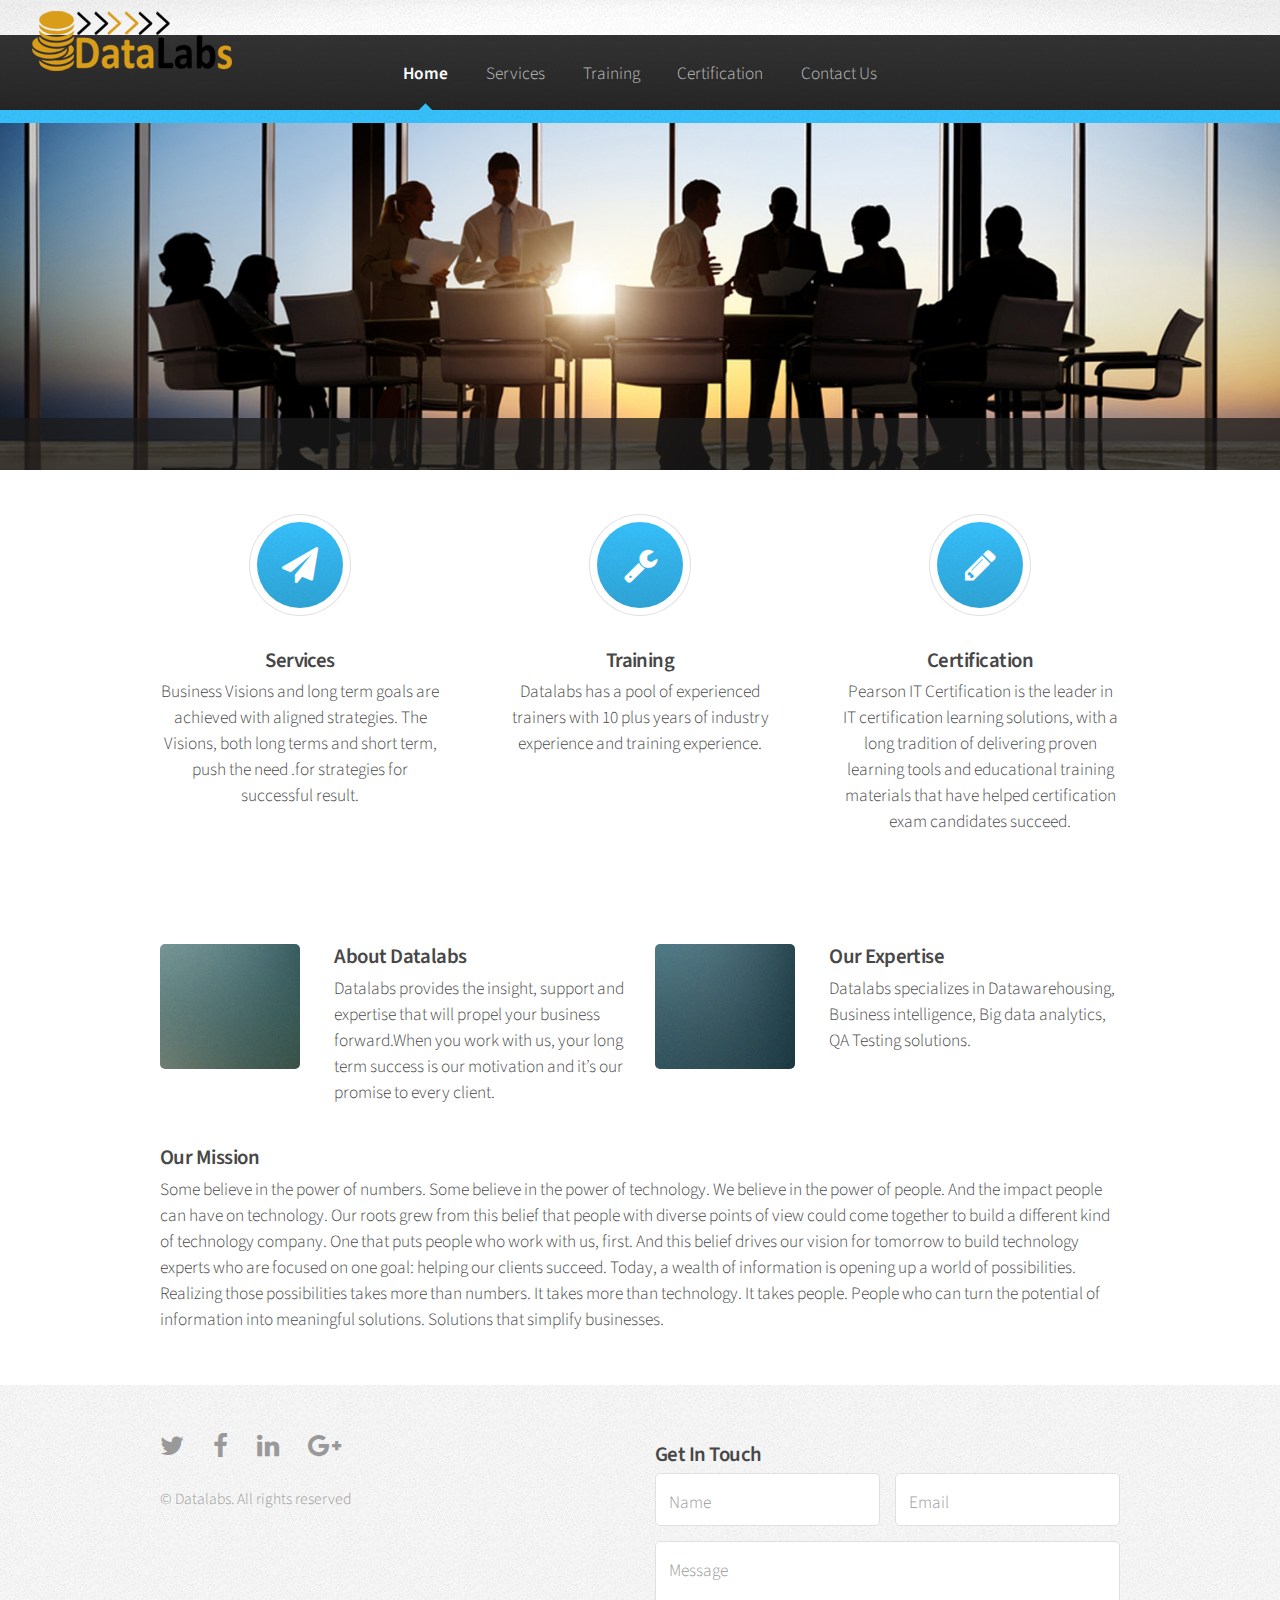
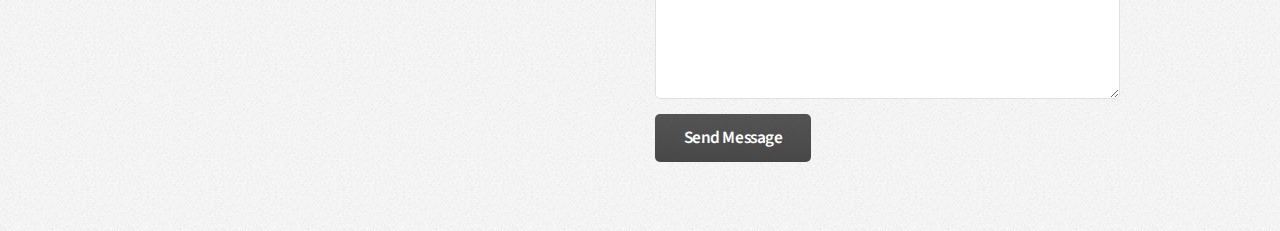
<file: index.html>
<!DOCTYPE HTML>

<html>
	<head>
		<title>Datalabs.IN</title>
		<meta charset="utf-8" />
		<meta name="viewport" content="width=device-width, initial-scale=1" />
		<!--[if lte IE 8]><script src="assets/js/ie/html5shiv.js"></script><![endif]-->
		<link rel="stylesheet" href="assets/css/main.css" />
		<!--[if lte IE 8]><link rel="stylesheet" href="assets/css/ie8.css" /><![endif]-->
		<!--[if lte IE 9]><link rel="stylesheet" href="assets/css/ie9.css" /><![endif]-->
	</head>
	<body>
		<div id="page-wrapper">

			<!-- Header -->
				<div id="header">

					<!-- Logo -->
						<!-- <h1><a href="index.html" id="logo"></a></h1> -->
						<div id="logo"><img src="./images/logo.png"></div>
					<!-- Nav -->
						<nav id="nav">
							<ul>
								<li class="current"><a href="index.html">Home</a></li>
								<li><a href="services.html">Services</a></li>
								<li><a href="training.html">Training</a></li>
								<li><a href="certification.html">Certification</a></li>
								<li><a href="contact.html">Contact Us</a></li>
							</ul>
						</nav>
				</div>

			<!-- Banner -->
				<section id="banner">
					<header>
					</header>
				</section>

			<!-- Highlights -->
				<section class="wrapper style1">
					<div class="container">
						<div class="row 200%">
							<section class="4u 12u(narrower)">
								<div class="box highlight">
									<i class="icon major fa-paper-plane"></i>
									<h3>Services</h3>
									<p>Business Visions and long term goals are achieved with aligned strategies. 
									The Visions, both long terms and short term, push the need .for strategies for successful result.</p>
								</div>
							</section>
							<section class="4u 12u(narrower)">
								<div class="box highlight">
									<i class="icon major fa-wrench"></i>
									<h3>Training</h3>
									<p>Datalabs has a pool of experienced trainers with 10 plus years of industry experience and training experience.</p>
								</div>
							</section>
							<section class="4u 12u(narrower)">
								<div class="box highlight">
									<i class="icon major fa-pencil"></i>
									<h3>Certification</h3>
									<p>Pearson IT Certification is the leader in IT certification learning solutions, with a long tradition of delivering proven learning tools and educational training materials that have helped certification exam candidates succeed.</p>
								</div>
							</section>
						</div>
					</div>
				</section>

			<!-- Posts -->
				<section class="wrapper style1">
					<div class="container">
						<div class="row">
							<section class="6u 12u(narrower)">
								<div class="box post">
									<a href="#" class="image left"><img src="images/pic01.jpg" alt="" /></a>
									<div class="inner">
										<h3>About Datalabs</h3>
										<p>Datalabs provides the insight, support and expertise that will propel your business forward.When you work with us, your long term success is our motivation and it’s our promise to every client.</p>
									</div>
								</div>
							</section>
							<section class="6u 12u(narrower)">
								<div class="box post">
									<a href="#" class="image left"><img src="images/pic02.jpg" alt="" /></a>
									<div class="inner">
										<h3>Our Expertise</h3>
										<p>Datalabs specializes in Datawarehousing, Business intelligence, Big data analytics, QA Testing solutions.</p>
									</div>
								</div>
							</section>
						</div>
						<div id="content">

							<!-- Content -->

								<article>
									<h3>Our Mission</h3>
									<p>Some believe in the power of numbers. Some believe in the power of technology. We believe in the power of people. And the impact people can have on technology. Our roots grew from this belief that people with diverse points of view could come together to build a different kind of technology company. One that puts people who work with us, first. And this belief drives our vision for tomorrow to build technology experts who are focused on one goal: helping our clients succeed. Today, a wealth of information is opening up a world of possibilities. Realizing those possibilities takes more than numbers. It takes more than technology. It takes people. People who can turn the potential of information into meaningful solutions. Solutions that simplify businesses.</p>
								</article>

						</div>
					</div>
				</section>

			<!-- Footer -->
				<div id="footer">
					<div class="container">
						<div class="row">
							<section class="3u 6u(narrower) 12u$(mobilep)">
								<!-- Icons -->
									<ul class="icons">
										<li><a href="#" class="icon fa-twitter"><span class="label">Twitter</span></a></li>
										<li><a href="#" class="icon fa-facebook"><span class="label">Facebook</span></a></li>
										<li><a href="#" class="icon fa-linkedin"><span class="label">LinkedIn</span></a></li>
										<li><a href="#" class="icon fa-google-plus"><span class="label">Google+</span></a></li>
									</ul>

								<!-- Copyright -->
									<div class="copyright">
										<ul class="menu">
											<li>&copy; Datalabs. All rights reserved</li>
										</ul>
									</div>
							</section>
							
							<section class="6u 12u(narrower)">
								<h3>Get In Touch</h3>
								<form action="mailto:suresh@datalabs.in?subject=Get in touch from Datalabs" method="post" enctype="text/plain">
									<div class="row 50%">
										<div class="6u 12u(mobilep)">
											<input type="text" name="name" id="name" placeholder="Name" />
										</div>
										<div class="6u 12u(mobilep)">
											<input type="email" name="email" id="email" placeholder="Email" />
										</div>
									</div>
									<div class="row 50%">
										<div class="12u">
											<textarea name="message" id="message" placeholder="Message" rows="5"></textarea>
										</div>
									</div>
									<div class="row 50%">
										<div class="12u">
											<ul class="actions">
												<li><input type="submit" class="button alt" value="Send Message" /></li>
											</ul>
										</div>
									</div>
								</form>
							</section>
						</div>
					</div>
				</div>
		</div>

		<!-- Scripts -->
			<script src="assets/js/jquery.min.js"></script>
			<script src="assets/js/jquery.dropotron.min.js"></script>
			<script src="assets/js/skel.min.js"></script>
			<script src="assets/js/util.js"></script>
			<!--[if lte IE 8]><script src="assets/js/ie/respond.min.js"></script><![endif]-->
			<script src="assets/js/main.js"></script>

	</body>
</html>
</file>
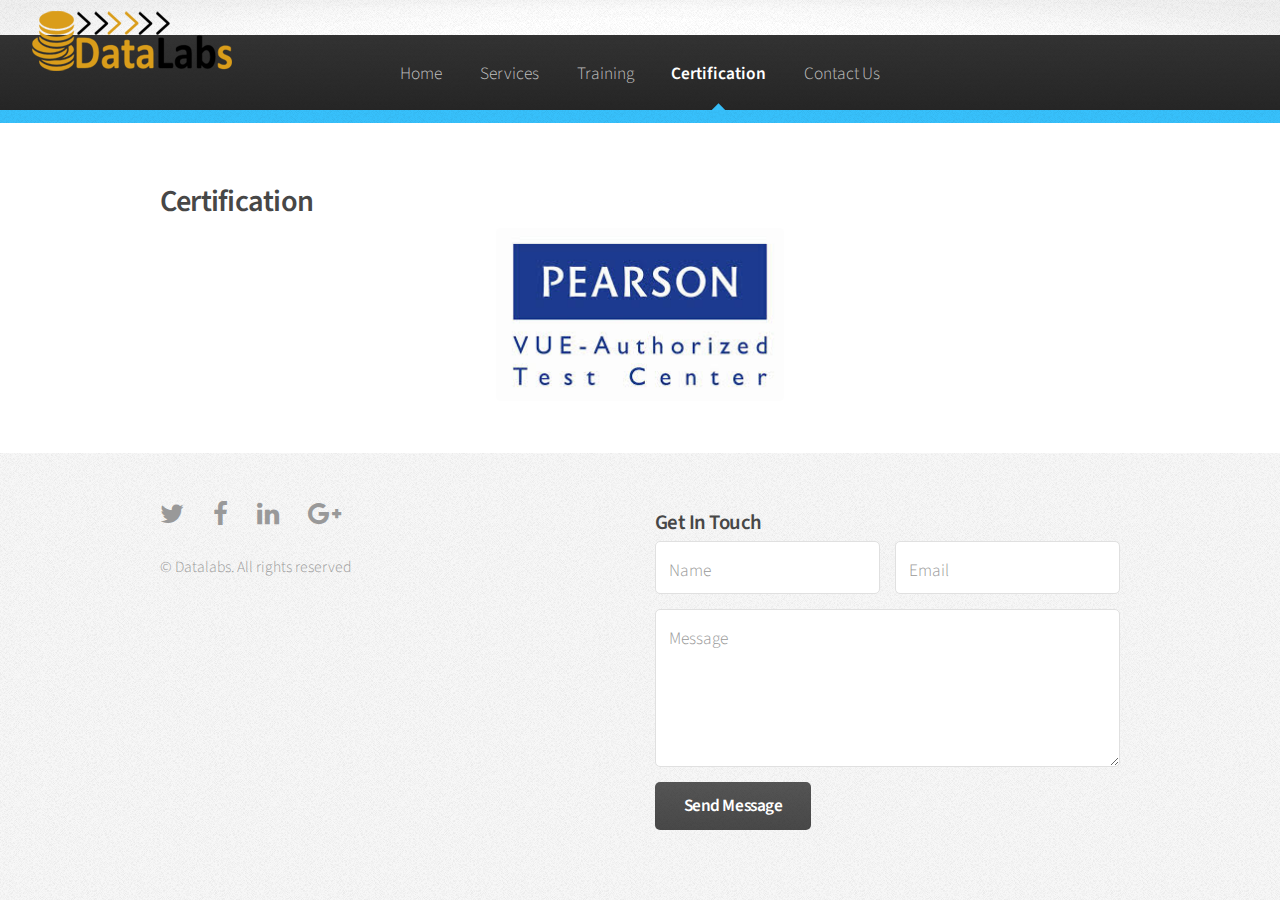
<file: certification.html>
<!DOCTYPE HTML>
<!--
	Arcana by HTML5 UP
	html5up.net | @ajlkn
	Free for personal and commercial use under the CCA 3.0 license (html5up.net/license)
-->
<html>
	<head>
		<title>Datalabs</title>
		<meta charset="utf-8" />
		<meta name="viewport" content="width=device-width, initial-scale=1" />
		<!--[if lte IE 8]><script src="assets/js/ie/html5shiv.js"></script><![endif]-->
		<link rel="stylesheet" href="assets/css/main.css" />
		<!--[if lte IE 8]><link rel="stylesheet" href="assets/css/ie8.css" /><![endif]-->
		<!--[if lte IE 9]><link rel="stylesheet" href="assets/css/ie9.css" /><![endif]-->
	</head>
	<body>
		<div id="page-wrapper">

			<!-- Header -->
				<div id="header">

					<!-- Logo -->
						<!-- 	<h1><a href="index.html" id="logo"></a></h1> -->
						<div id="logo"><img src="./images/logo.png"></div>

					<!-- Nav -->
						<nav id="nav">
							<ul>
								<li><a href="index.html">Home</a></li>
								<li><a href="services.html">Services</a></li>
								<li><a href="training.html">Training</a></li>
								<li class="current"><a href="certification.html">Certification</a></li>
								<li><a href="contact.html">Contact Us</a></li>
							</ul>
						</nav>
				</div>

			<!-- Main -->
				<section class="wrapper style1">
					<div class="container">
						<div id="content">
							<!-- Content -->
							<article>
								<header>
									<h2>Certification</h2>
								</header>
								<span class="image featured"><img src="images/pearsonvue.jpg" alt="Certifications" /></span>

							</article>
						</div>
					</div>
				</section>

			<!-- Footer -->
				<div id="footer">
					<div class="container">
						<div class="row">
							<section class="3u 6u(narrower) 12u$(mobilep)">
								<!-- Icons -->
									<ul class="icons">
										<li><a href="#" class="icon fa-twitter"><span class="label">Twitter</span></a></li>
										<li><a href="#" class="icon fa-facebook"><span class="label">Facebook</span></a></li>
										<li><a href="#" class="icon fa-linkedin"><span class="label">LinkedIn</span></a></li>
										<li><a href="#" class="icon fa-google-plus"><span class="label">Google+</span></a></li>
									</ul>

								<!-- Copyright -->
									<div class="copyright">
										<ul class="menu">
											<li>&copy; Datalabs. All rights reserved</li>
										</ul>
									</div>
							</section>
							
							<section class="6u 12u(narrower)">
								<h3>Get In Touch</h3>
								<form action="mailto:suresh@datalabs.in?subject=Get in touch from Datalabs" method="post" enctype="text/plain">
									<div class="row 50%">
										<div class="6u 12u(mobilep)">
											<input type="text" name="name" id="name" placeholder="Name" />
										</div>
										<div class="6u 12u(mobilep)">
											<input type="email" name="email" id="email" placeholder="Email" />
										</div>
									</div>
									<div class="row 50%">
										<div class="12u">
											<textarea name="message" id="message" placeholder="Message" rows="5"></textarea>
										</div>
									</div>
									<div class="row 50%">
										<div class="12u">
											<ul class="actions">
												<li><input type="submit" class="button alt" value="Send Message" /></li>
											</ul>
										</div>
									</div>
								</form>
							</section>
						</div>
					</div>
				</div>

		</div>

		<!-- Scripts -->
			<script src="assets/js/jquery.min.js"></script>
			<script src="assets/js/jquery.dropotron.min.js"></script>
			<script src="assets/js/skel.min.js"></script>
			<script src="assets/js/util.js"></script>
			<!--[if lte IE 8]><script src="assets/js/ie/respond.min.js"></script><![endif]-->
			<script src="assets/js/main.js"></script>

	</body>
</html>
</file>
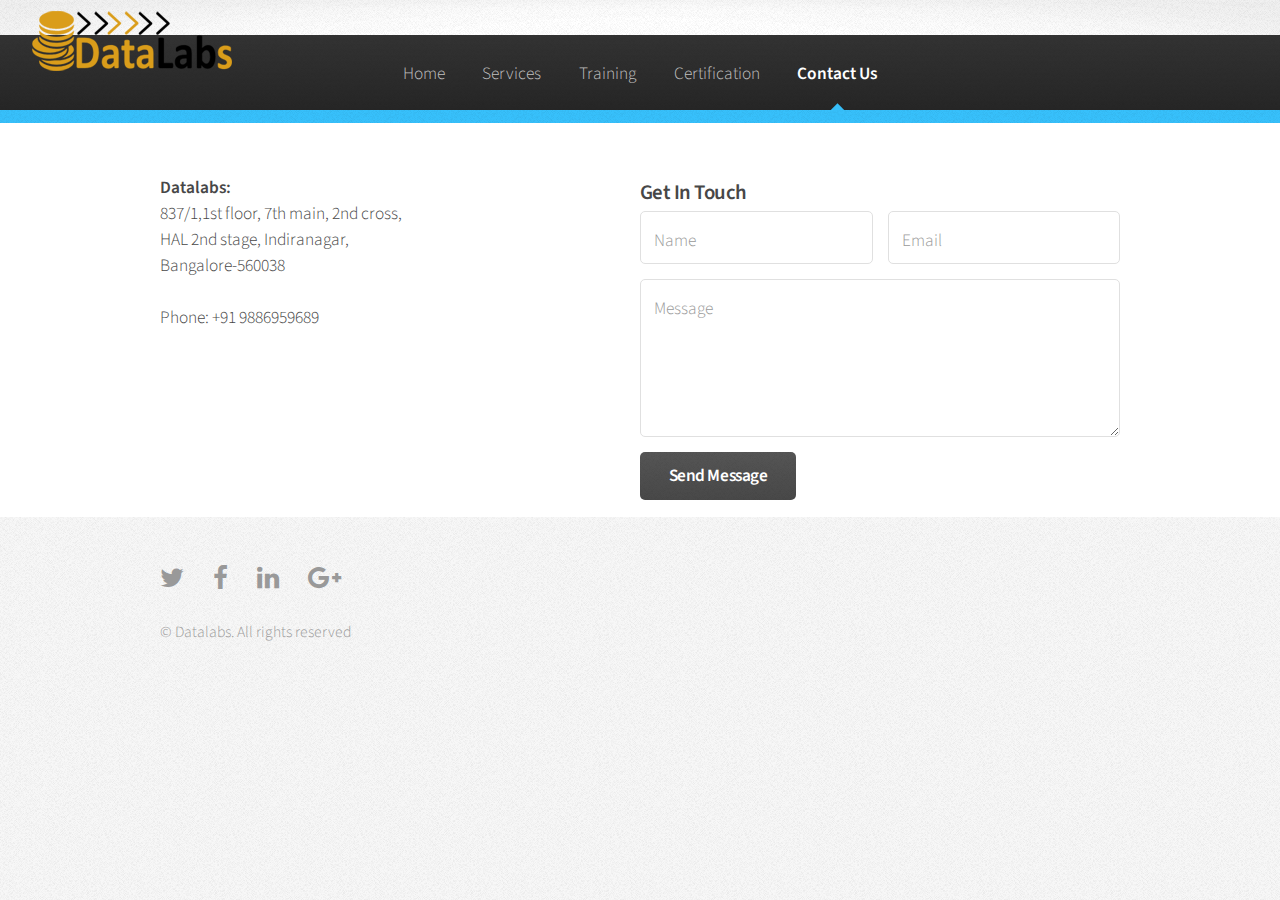
<file: contact.html>
<!DOCTYPE HTML>
<!--
	Arcana by HTML5 UP
	html5up.net | @ajlkn
	Free for personal and commercial use under the CCA 3.0 license (html5up.net/license)
-->
<html>
	<head>
		<title>Datalabs</title>
		<meta charset="utf-8" />
		<meta name="viewport" content="width=device-width, initial-scale=1" />
		<!--[if lte IE 8]><script src="assets/js/ie/html5shiv.js"></script><![endif]-->
		<link rel="stylesheet" href="assets/css/main.css" />
		<!--[if lte IE 8]><link rel="stylesheet" href="assets/css/ie8.css" /><![endif]-->
		<!--[if lte IE 9]><link rel="stylesheet" href="assets/css/ie9.css" /><![endif]-->
	</head>
	<body>
		<div id="page-wrapper">

			<!-- Header -->
				<div id="header">

					<!-- Logo -->
					<!-- 	<h1><a href="index.html" id="logo"></a></h1> -->
						<div id="logo"><img src="./images/logo.png"></div>

					<!-- Nav -->
						<nav id="nav">
							<ul>
								<li><a href="index.html">Home</a></li>
								<li><a href="services.html">Services</a></li>
								<li><a href="training.html">Training</a></li>
								<li><a href="certification.html">Certification</a></li>
								<li class="current"><a href="contact.html">Contact Us</a></li>
							</ul>
						</nav>

				</div>

			<!-- Main -->
				<section class="wrapper style1">
					<div class="container">
						<div class="row">
							<div id="content" class="contact-details">
								<div class="address">
									<address>
										<strong>Datalabs:</strong><br />
										837/1,1st floor, 7th main, 2nd cross,<br />
										HAL 2nd stage, Indiranagar,<br />
										Bangalore-560038<br />
										<br />
										Phone: +91 9886959689
									</address>
								</div>
								<div class="6u 12u(narrower) contact-form">
									<h3>Get In Touch</h3>
									<form action="mailto:suresh@data-labs.in?subject=Get in touch from Datalabs" method="post" enctype="text/plain">
										<div class="row 50%">
											<div class="6u 12u(mobilep)">
												<input type="text" name="name" id="name" placeholder="Name" />
											</div>
											<div class="6u 12u(mobilep)">
												<input type="email" name="email" id="email" placeholder="Email" />
											</div>
										</div>
										<div class="row 50%">
											<div class="12u">
												<textarea name="message" id="message" placeholder="Message" rows="5"></textarea>
											</div>
										</div>
										<div class="row 50%">
											<div class="12u">
												<ul class="actions">
													<li><input type="submit" class="button alt" onclick="sendEmail();" value="Send Message" /></li>
												</ul>
											</div>
										</div>
									</form>
								</div>
							</div>
							
						</div>
					</div>
				</section>

			<!-- Footer -->
				<div id="footer">
					<div class="container">
						<div class="row">
							<section class="3u 6u(narrower) 12u$(mobilep)">
								<!-- Icons -->
									<ul class="icons">
										<li><a href="#" class="icon fa-twitter"><span class="label">Twitter</span></a></li>
										<li><a href="#" class="icon fa-facebook"><span class="label">Facebook</span></a></li>
										<li><a href="#" class="icon fa-linkedin"><span class="label">LinkedIn</span></a></li>
										<li><a href="#" class="icon fa-google-plus"><span class="label">Google+</span></a></li>
									</ul>

								<!-- Copyright -->
									<div class="copyright">
										<ul class="menu">
											<li>&copy; Datalabs. All rights reserved</li>
										</ul>
									</div>
							</section>
						</div>
					</div>
				</div>
		</div>

		<!-- Scripts -->
			<script src="assets/js/jquery.min.js"></script>
			<script src="assets/js/jquery.dropotron.min.js"></script>
			<script src="assets/js/skel.min.js"></script>
			<script src="assets/js/util.js"></script>
			<!--[if lte IE 8]><script src="assets/js/ie/respond.min.js"></script><![endif]-->
			<script src="assets/js/main.js"></script>
			<script>
				function sendEmail() 
				{
				    window.location = "mailto:suresh@data-labs.in";
				}
			</script>

	</body>
</html>
</file>
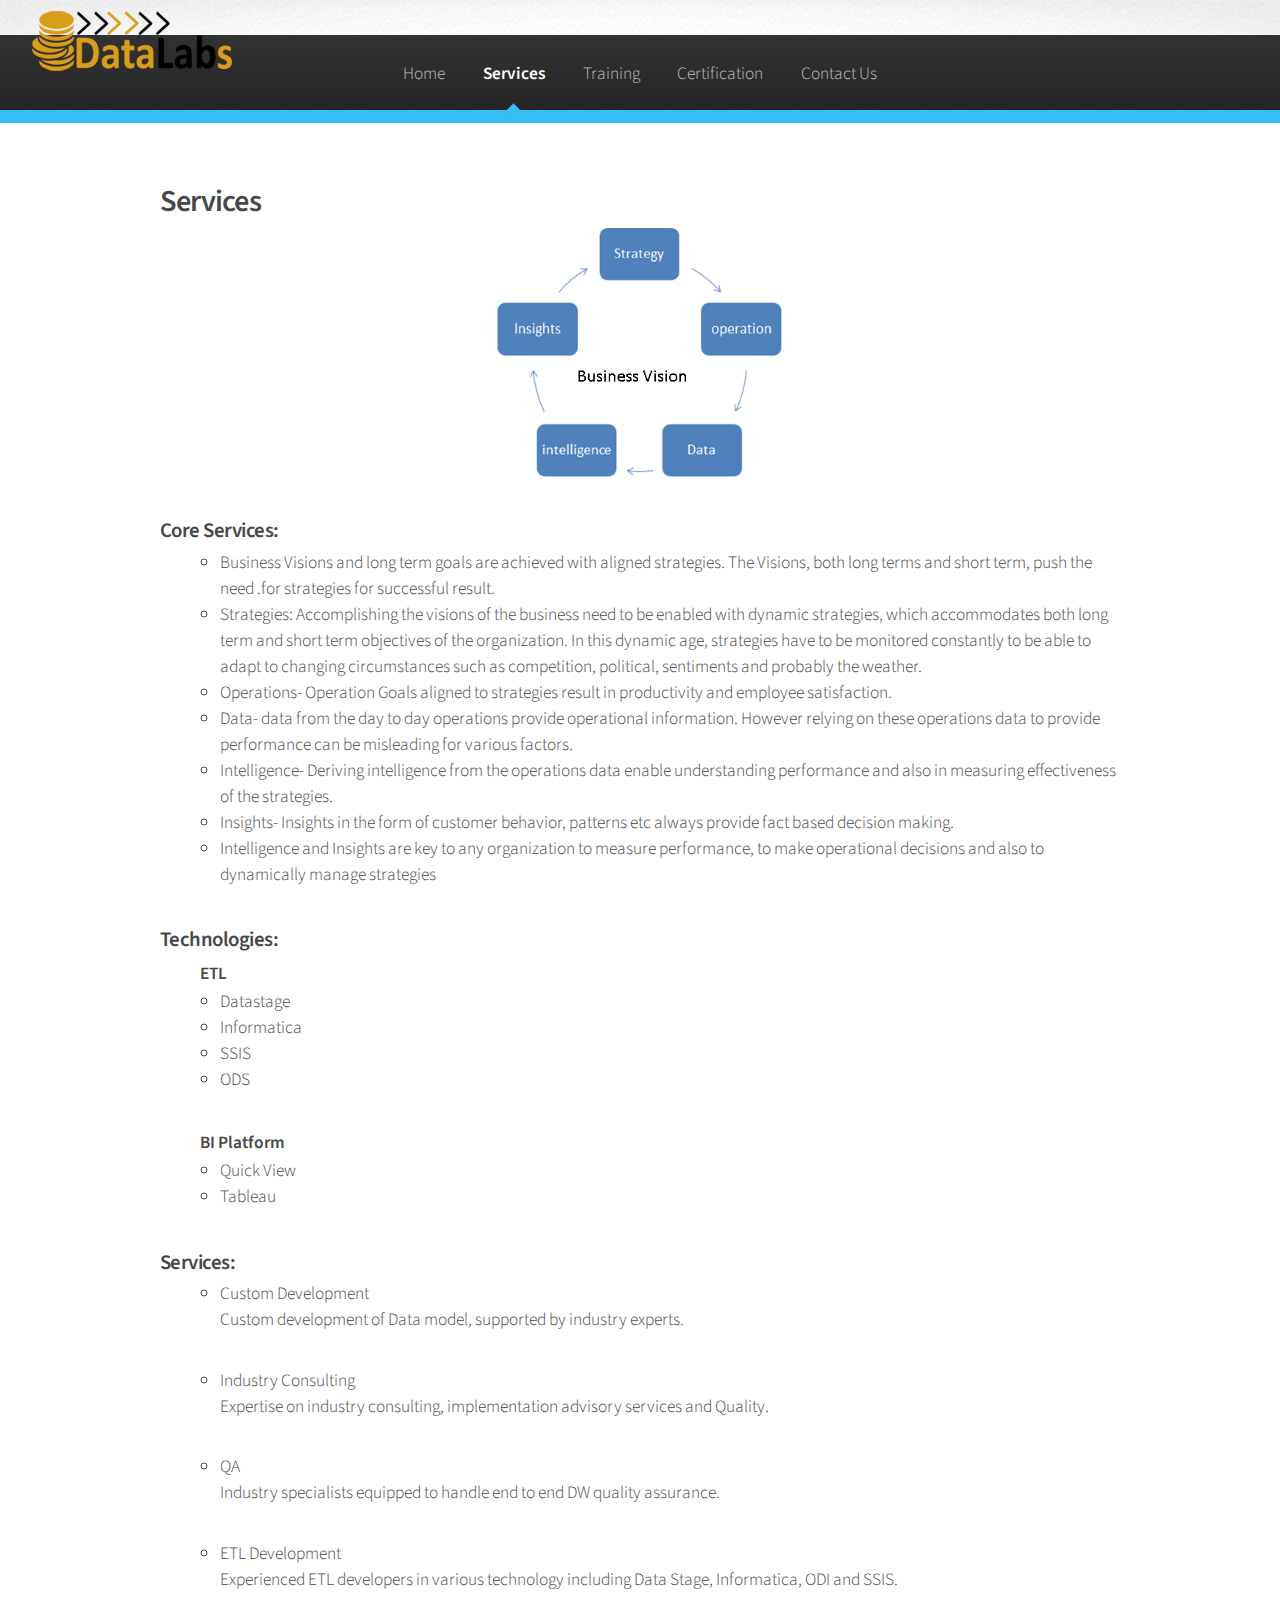
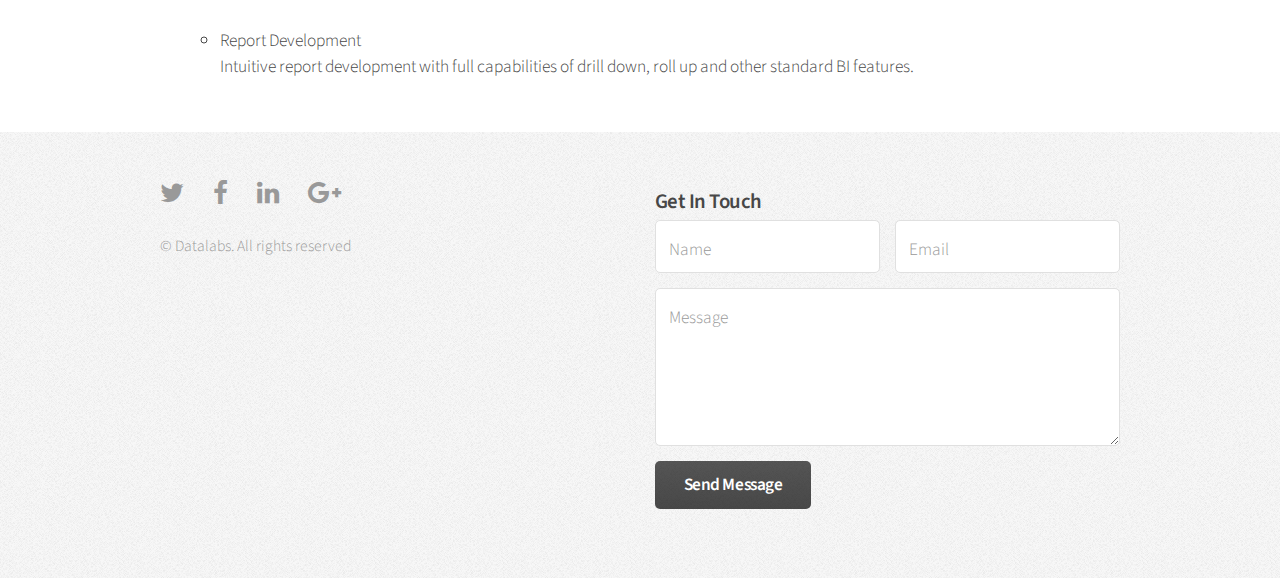
<file: services.html>
<!DOCTYPE HTML>
<!--
	Arcana by HTML5 UP
	html5up.net | @ajlkn
	Free for personal and commercial use under the CCA 3.0 license (html5up.net/license)
-->
<html>
	<head>
		<title>Datalabs</title>
		<meta charset="utf-8" />
		<meta name="viewport" content="width=device-width, initial-scale=1" />
		<!--[if lte IE 8]><script src="assets/js/ie/html5shiv.js"></script><![endif]-->
		<link rel="stylesheet" href="assets/css/main.css" />
		<!--[if lte IE 8]><link rel="stylesheet" href="assets/css/ie8.css" /><![endif]-->
		<!--[if lte IE 9]><link rel="stylesheet" href="assets/css/ie9.css" /><![endif]-->
	</head>
	<body>
		<div id="page-wrapper">

			<!-- Header -->
				<div id="header">

					<!-- Logo -->
						<!-- 	<h1><a href="index.html" id="logo"></a></h1> -->
						<div id="logo"><img src="./images/logo.png"></div>

					<!-- Nav -->
						<nav id="nav">
							<ul>
								<li><a href="index.html">Home</a></li>
								<li class="current"><a href="services.html">Services</a></li>
								<li><a href="training.html">Training</a></li>
								<li><a href="certification.html">Certification</a></li>
								<li><a href="contact.html">Contact Us</a></li>
							</ul>
						</nav>

				</div>

			<!-- Main -->
				<section class="wrapper style1">
					<div class="container">
						<div id="content">
							<!-- Content -->
								<article>
									<header>
										<h2>Services</h2>
									</header>
									<span class="image featured"><img src="images/services.png" alt="Services" /></span>
									<h3>Core Services:</h3>
									<ul class="service-list">
										<li>Business Visions and long term goals are achieved with aligned strategies. The Visions, both long terms and short term, push the need .for strategies for successful result.</li>
										<li>Strategies: Accomplishing the visions of the business need to be enabled with dynamic strategies, which accommodates both long term and short term objectives of the organization. In this dynamic age, strategies have to be monitored constantly to be able to adapt to changing circumstances such as competition, political, sentiments and probably the weather.</li>
										<li>Operations- Operation Goals aligned to strategies result in productivity and employee satisfaction.</li>
										<li>Data- data from the day to day operations provide operational information. However relying on these operations data to provide performance can be misleading for various factors.</li>
										<li>Intelligence- Deriving intelligence from the operations data enable understanding performance and also in measuring effectiveness of the strategies.</li>
										<li>Insights- Insights in the form of customer behavior, patterns etc always provide fact based decision making.</li>
										<li>Intelligence and Insights are key to any organization to measure performance, to make operational decisions and also to dynamically manage strategies</li>
									</ul>
									<!-- ********** -->
									<h3>Technologies:</h3>
									<h4>ETL</h4>
									<ul class="technologies">
										<li>Datastage</li>
										<li>Informatica</li>
										<li>SSIS</li>
										<li>ODS</li>
									</ul>
									<h4>BI Platform</h4>
									<ul class="technologies">
										<li>Quick View</li>
										<li>Tableau</li>
									</ul>
									<!-- *************** -->
									<h3>Services:</h3>
									<ul class="technologies">
										<li>Custom Development</li>
										<p>Custom development of Data model, supported by industry experts.</p>
										<li>Industry Consulting</li>
										<p>Expertise on industry consulting, implementation advisory services and Quality.</p>
										<li>QA</li>
										<p>Industry specialists equipped to handle end to end DW quality assurance.</p>
										<li>ETL Development</li>
										<p>Experienced ETL developers in various technology including Data Stage, Informatica, ODI and SSIS.</p>
										<li>Report Development</li>
										<p>Intuitive report development with full capabilities of drill down, roll up and other standard BI features.</p>
									</ul>
								</article>

						</div>
					</div>
				</section>

			<!-- Footer -->
				<div id="footer">
					<div class="container">
						<div class="row">
							<section class="3u 6u(narrower) 12u$(mobilep)">
								<!-- Icons -->
									<ul class="icons">
										<li><a href="#" class="icon fa-twitter"><span class="label">Twitter</span></a></li>
										<li><a href="#" class="icon fa-facebook"><span class="label">Facebook</span></a></li>
										<li><a href="#" class="icon fa-linkedin"><span class="label">LinkedIn</span></a></li>
										<li><a href="#" class="icon fa-google-plus"><span class="label">Google+</span></a></li>
									</ul>

								<!-- Copyright -->
									<div class="copyright">
										<ul class="menu">
											<li>&copy; Datalabs. All rights reserved</li>
										</ul>
									</div>
							</section>
							
							<section class="6u 12u(narrower)">
								<h3>Get In Touch</h3>
								<form action="mailto:suresh@datalabs.in?subject=Get in touch from Datalabs" method="post" enctype="text/plain">
									<div class="row 50%">
										<div class="6u 12u(mobilep)">
											<input type="text" name="name" id="name" placeholder="Name" />
										</div>
										<div class="6u 12u(mobilep)">
											<input type="email" name="email" id="email" placeholder="Email" />
										</div>
									</div>
									<div class="row 50%">
										<div class="12u">
											<textarea name="message" id="message" placeholder="Message" rows="5"></textarea>
										</div>
									</div>
									<div class="row 50%">
										<div class="12u">
											<ul class="actions">
												<li><input type="submit" class="button alt" value="Send Message" /></li>
											</ul>
										</div>
									</div>
								</form>
							</section>
						</div>
					</div>
				</div>
		</div>

		<!-- Scripts -->
			<script src="assets/js/jquery.min.js"></script>
			<script src="assets/js/jquery.dropotron.min.js"></script>
			<script src="assets/js/skel.min.js"></script>
			<script src="assets/js/util.js"></script>
			<!--[if lte IE 8]><script src="assets/js/ie/respond.min.js"></script><![endif]-->
			<script src="assets/js/main.js"></script>

	</body>
</html>
</file>
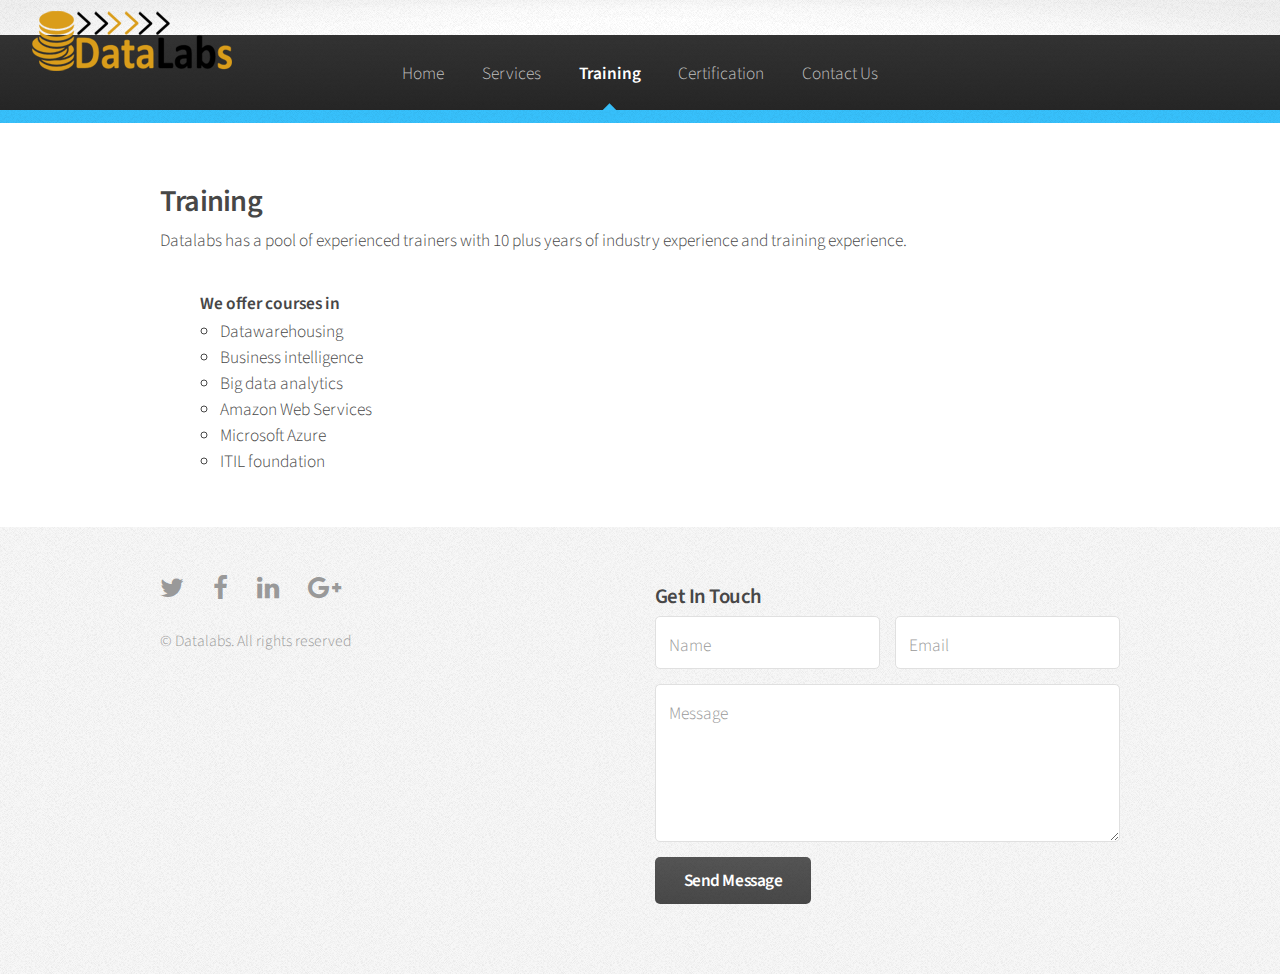
<file: training.html>
<!DOCTYPE HTML>
<!--
	Arcana by HTML5 UP
	html5up.net | @ajlkn
	Free for personal and commercial use under the CCA 3.0 license (html5up.net/license)
-->
<html>
	<head>
		<title>Datalabs</title>
		<meta charset="utf-8" />
		<meta name="viewport" content="width=device-width, initial-scale=1" />
		<!--[if lte IE 8]><script src="assets/js/ie/html5shiv.js"></script><![endif]-->
		<link rel="stylesheet" href="assets/css/main.css" />
		<!--[if lte IE 8]><link rel="stylesheet" href="assets/css/ie8.css" /><![endif]-->
		<!--[if lte IE 9]><link rel="stylesheet" href="assets/css/ie9.css" /><![endif]-->
	</head>
	<body>
		<div id="page-wrapper">

			<!-- Header -->
				<div id="header">

					<!-- Logo -->
						<!-- 	<h1><a href="index.html" id="logo"></a></h1> -->
						<div id="logo"><img src="./images/logo.png"></div>

					<!-- Nav -->
						<nav id="nav">
							<ul>
								<li><a href="index.html">Home</a></li>
								<li><a href="services.html">Services</a></li>
								<li class="current"><a href="training.html">Training</a></li>
								<li><a href="certification.html">Certification</a></li>
								<li><a href="contact.html">Contact Us</a></li>
							</ul>
						</nav>

				</div>

			<!-- Main -->
				<section class="wrapper style1">
					<div class="container">
						<div id="content">
							<!-- Content -->
								<article>
									<header>
										<h2>Training</h2>
									</header>

									<p>Datalabs has a pool of experienced trainers with 10 plus years of industry experience and training experience.</p>
									<h4>We offer courses in</h4>
									<ul class="service-list">
										<li>Datawarehousing</li>
										<li>Business intelligence</li>
										<li>Big data analytics</li>
										<li>Amazon Web Services</li>
										<li>Microsoft Azure</li>
										<li>ITIL foundation</li>
									</ul>
								</article>

						</div>
					</div>
				</section>

			<!-- Footer -->
				<div id="footer">
					<div class="container">
						<div class="row">
							<section class="3u 6u(narrower) 12u$(mobilep)">
								<!-- Icons -->
									<ul class="icons">
										<li><a href="#" class="icon fa-twitter"><span class="label">Twitter</span></a></li>
										<li><a href="#" class="icon fa-facebook"><span class="label">Facebook</span></a></li>
										<li><a href="#" class="icon fa-linkedin"><span class="label">LinkedIn</span></a></li>
										<li><a href="#" class="icon fa-google-plus"><span class="label">Google+</span></a></li>
									</ul>

								<!-- Copyright -->
									<div class="copyright">
										<ul class="menu">
											<li>&copy; Datalabs. All rights reserved</li>
										</ul>
									</div>
							</section>
							
							<section class="6u 12u(narrower)">
								<h3>Get In Touch</h3>
								<form action="mailto:suresh@datalabs.in?subject=Get in touch from Datalabs" method="post" enctype="text/plain">
									<div class="row 50%">
										<div class="6u 12u(mobilep)">
											<input type="text" name="name" id="name" placeholder="Name" />
										</div>
										<div class="6u 12u(mobilep)">
											<input type="email" name="email" id="email" placeholder="Email" />
										</div>
									</div>
									<div class="row 50%">
										<div class="12u">
											<textarea name="message" id="message" placeholder="Message" rows="5"></textarea>
										</div>
									</div>
									<div class="row 50%">
										<div class="12u">
											<ul class="actions">
												<li><input type="submit" class="button alt" value="Send Message" /></li>
											</ul>
										</div>
									</div>
								</form>
							</section>
						</div>
					</div>
				</div>
		</div>

		<!-- Scripts -->
			<script src="assets/js/jquery.min.js"></script>
			<script src="assets/js/jquery.dropotron.min.js"></script>
			<script src="assets/js/skel.min.js"></script>
			<script src="assets/js/util.js"></script>
			<!--[if lte IE 8]><script src="assets/js/ie/respond.min.js"></script><![endif]-->
			<script src="assets/js/main.js"></script>

	</body>
</html>
</file>
<file: assets/css/ie8.css>
/*
	Arcana by HTML5 UP
	html5up.net | @ajlkn
	Free for personal and commercial use under the CCA 3.0 license (html5up.net/license)
*/

/* Form */

	input[type="text"],
	input[type="password"],
	input[type="email"],
	textarea {
		position: relative;
		-ms-behavior: url("assets/js/ie/PIE.htc");
	}

/* Image */

	.image {
		-ms-behavior: url("assets/js/ie/PIE.htc");
	}

		.image img {
			position: relative;
			-ms-behavior: url("assets/js/ie/PIE.htc");
		}

/* Icon */

	.icon.major {
		position: relative;
		-ms-behavior: url("assets/js/ie/PIE.htc");
	}

/* Button */

	input[type="submit"],
	input[type="reset"],
	input[type="button"],
	.button {
		position: relative;
		-ms-behavior: url("assets/js/ie/PIE.htc");
	}

/* Box */

	.box.post .inner {
		margin-left: 35%;
	}

/* Dropotron */

	.dropotron {
		-ms-behavior: url("assets/js/ie/PIE.htc");
	}

/* Banner */

	#banner {
		-ms-behavior: url("assets/js/ie/backgroundsize.min.htc");
	}

/* Wrapper */

	.wrapper.style2 {
		background: #fdfdfd url("images/bg01.png");
	}
</file>
<file: assets/css/ie9.css>
/*
	Arcana by HTML5 UP
	html5up.net | @ajlkn
	Free for personal and commercial use under the CCA 3.0 license (html5up.net/license)
*/

/* Header */

	#nav > ul > li.current:before {
		display: none;
	}
</file>
<file: assets/css/main.css>
@import url("font-awesome.min.css");
@import url("https://fonts.googleapis.com/css?family=Source+Sans+Pro:300,300italic,600,600italic");

/*
	Arcana by HTML5 UP
	html5up.net | @ajlkn
	Free for personal and commercial use under the CCA 3.0 license (html5up.net/license)
*/

/* Reset */

	html, body, div, span, applet, object, iframe, h1, h2, h3, h4, h5, h6, p, blockquote, pre, a, abbr, acronym, address, big, cite, code, del, dfn, em, img, ins, kbd, q, s, samp, small, strike, strong, sub, sup, tt, var, b, u, i, center, dl, dt, dd, ol, ul, li, fieldset, form, label, legend, table, caption, tbody, tfoot, thead, tr, th, td, article, aside, canvas, details, embed, figure, figcaption, footer, header, hgroup, menu, nav, output, ruby, section, summary, time, mark, audio, video {
		margin: 0;
		padding: 0;
		border: 0;
		font-size: 100%;
		font: inherit;
		vertical-align: baseline;
	}

	article, aside, details, figcaption, figure, footer, header, hgroup, menu, nav, section {
		display: block;
	}

	body {
		line-height: 1;
	}

	ol, ul {
		list-style: none;
	}

	blockquote, q {
		quotes: none;
	}

	blockquote:before, blockquote:after, q:before, q:after {
		content: '';
		content: none;
	}

	table {
		border-collapse: collapse;
		border-spacing: 0;
	}

	body {
		-webkit-text-size-adjust: none;
	}

/* Box Model */

	*, *:before, *:after {
		-moz-box-sizing: border-box;
		-webkit-box-sizing: border-box;
		box-sizing: border-box;
	}

/* Containers */

	.container {
		margin-left: auto;
		margin-right: auto;
	}

	.container.\31 25\25 {
		width: 100%;
		max-width: 1750px;
		min-width: 1400px;
	}

	.container.\37 5\25 {
		width: 1050px;
	}

	.container.\35 0\25 {
		width: 700px;
	}

	.container.\32 5\25 {
		width: 350px;
	}

	.container {
		width: 1400px;
	}

	@media screen and (max-width: 1680px) {

		.container.\31 25\25 {
			width: 100%;
			max-width: 1500px;
			min-width: 1200px;
		}

		.container.\37 5\25 {
			width: 900px;
		}

		.container.\35 0\25 {
			width: 600px;
		}

		.container.\32 5\25 {
			width: 300px;
		}

		.container {
			width: 1200px;
		}

	}

	@media screen and (max-width: 1280px) {

		.container.\31 25\25 {
			width: 100%;
			max-width: 1200px;
			min-width: 960px;
		}

		.container.\37 5\25 {
			width: 720px;
		}

		.container.\35 0\25 {
			width: 480px;
		}

		.container.\32 5\25 {
			width: 240px;
		}

		.container {
			width: 960px;
		}

	}

	@media screen and (max-width: 980px) {

		.container.\31 25\25 {
			width: 100%;
			max-width: 118.75%;
			min-width: 95%;
		}

		.container.\37 5\25 {
			width: 71.25%;
		}

		.container.\35 0\25 {
			width: 47.5%;
		}

		.container.\32 5\25 {
			width: 23.75%;
		}

		.container {
			width: 95%;
		}

	}

	@media screen and (max-width: 840px) {

		.container.\31 25\25 {
			width: 100%;
			max-width: 118.75%;
			min-width: 95%;
		}

		.container.\37 5\25 {
			width: 71.25%;
		}

		.container.\35 0\25 {
			width: 47.5%;
		}

		.container.\32 5\25 {
			width: 23.75%;
		}

		.container {
			width: 95% !important;
		}

	}

	@media screen and (max-width: 736px) {

		.container.\31 25\25 {
			width: 100%;
			max-width: 112.5%;
			min-width: 90%;
		}

		.container.\37 5\25 {
			width: 67.5%;
		}

		.container.\35 0\25 {
			width: 45%;
		}

		.container.\32 5\25 {
			width: 22.5%;
		}

		.container {
			width: 90% !important;
		}

	}

	@media screen and (max-width: 480px) {

		.container.\31 25\25 {
			width: 100%;
			max-width: 125%;
			min-width: 100%;
		}

		.container.\37 5\25 {
			width: 75%;
		}

		.container.\35 0\25 {
			width: 50%;
		}

		.container.\32 5\25 {
			width: 25%;
		}

		.container {
			width: 100% !important;
		}

	}

/* Grid */

	.row {
		border-bottom: solid 1px transparent;
		-moz-box-sizing: border-box;
		-webkit-box-sizing: border-box;
		box-sizing: border-box;
	}

	.row > * {
		float: left;
		-moz-box-sizing: border-box;
		-webkit-box-sizing: border-box;
		box-sizing: border-box;
	}

	.row:after, .row:before {
		content: '';
		display: block;
		clear: both;
		height: 0;
	}

	.row.uniform > * > :first-child {
		margin-top: 0;
	}

	.row.uniform > * > :last-child {
		margin-bottom: 0;
	}

	.row.\30 \25 > * {
		padding: 0px 0 0 0px;
	}

	.row.\30 \25 {
		margin: 0px 0 -1px 0px;
	}

	.row.uniform.\30 \25 > * {
		padding: 0px 0 0 0px;
	}

	.row.uniform.\30 \25 {
		margin: 0px 0 -1px 0px;
	}

	.row > * {
		padding: 50px 0 0 50px;
	}

	.row {
		margin: -50px 0 -1px -50px;
	}

	.row.uniform > * {
		padding: 50px 0 0 50px;
	}

	.row.uniform {
		margin: -50px 0 -1px -50px;
	}

	.row.\32 00\25 > * {
		padding: 100px 0 0 100px;
	}

	.row.\32 00\25 {
		margin: -100px 0 -1px -100px;
	}

	.row.uniform.\32 00\25 > * {
		padding: 100px 0 0 100px;
	}

	.row.uniform.\32 00\25 {
		margin: -100px 0 -1px -100px;
	}

	.row.\31 50\25 > * {
		padding: 75px 0 0 75px;
	}

	.row.\31 50\25 {
		margin: -75px 0 -1px -75px;
	}

	.row.uniform.\31 50\25 > * {
		padding: 75px 0 0 75px;
	}

	.row.uniform.\31 50\25 {
		margin: -75px 0 -1px -75px;
	}

	.row.\35 0\25 > * {
		padding: 25px 0 0 25px;
	}

	.row.\35 0\25 {
		margin: -25px 0 -1px -25px;
	}

	.row.uniform.\35 0\25 > * {
		padding: 25px 0 0 25px;
	}

	.row.uniform.\35 0\25 {
		margin: -25px 0 -1px -25px;
	}

	.row.\32 5\25 > * {
		padding: 12.5px 0 0 12.5px;
	}

	.row.\32 5\25 {
		margin: -12.5px 0 -1px -12.5px;
	}

	.row.uniform.\32 5\25 > * {
		padding: 12.5px 0 0 12.5px;
	}

	.row.uniform.\32 5\25 {
		margin: -12.5px 0 -1px -12.5px;
	}

	.\31 2u, .\31 2u\24 {
		width: 100%;
		clear: none;
		margin-left: 0;
	}

	.\31 1u, .\31 1u\24 {
		width: 91.6666666667%;
		clear: none;
		margin-left: 0;
	}

	.\31 0u, .\31 0u\24 {
		width: 83.3333333333%;
		clear: none;
		margin-left: 0;
	}

	.\39 u, .\39 u\24 {
		width: 75%;
		clear: none;
		margin-left: 0;
	}

	.\38 u, .\38 u\24 {
		width: 66.6666666667%;
		clear: none;
		margin-left: 0;
	}

	.\37 u, .\37 u\24 {
		width: 58.3333333333%;
		clear: none;
		margin-left: 0;
	}

	.\36 u, .\36 u\24 {
		width: 50%;
		clear: none;
		margin-left: 0;
	}

	.\35 u, .\35 u\24 {
		width: 41.6666666667%;
		clear: none;
		margin-left: 0;
	}

	.\34 u, .\34 u\24 {
		width: 33.3333333333%;
		clear: none;
		margin-left: 0;
	}

	.\33 u, .\33 u\24 {
		width: 25%;
		clear: none;
		margin-left: 0;
	}

	.\32 u, .\32 u\24 {
		width: 16.6666666667%;
		clear: none;
		margin-left: 0;
	}

	.\31 u, .\31 u\24 {
		width: 8.3333333333%;
		clear: none;
		margin-left: 0;
	}

	.\31 2u\24 + *,
	.\31 1u\24 + *,
	.\31 0u\24 + *,
	.\39 u\24 + *,
	.\38 u\24 + *,
	.\37 u\24 + *,
	.\36 u\24 + *,
	.\35 u\24 + *,
	.\34 u\24 + *,
	.\33 u\24 + *,
	.\32 u\24 + *,
	.\31 u\24 + * {
		clear: left;
	}

	.\-11u {
		margin-left: 91.66667%;
	}

	.\-10u {
		margin-left: 83.33333%;
	}

	.\-9u {
		margin-left: 75%;
	}

	.\-8u {
		margin-left: 66.66667%;
	}

	.\-7u {
		margin-left: 58.33333%;
	}

	.\-6u {
		margin-left: 50%;
	}

	.\-5u {
		margin-left: 41.66667%;
	}

	.\-4u {
		margin-left: 33.33333%;
	}

	.\-3u {
		margin-left: 25%;
	}

	.\-2u {
		margin-left: 16.66667%;
	}

	.\-1u {
		margin-left: 8.33333%;
	}

	@media screen and (max-width: 1680px) {

		.row > * {
			padding: 40px 0 0 40px;
		}

		.row {
			margin: -40px 0 -1px -40px;
		}

		.row.uniform > * {
			padding: 40px 0 0 40px;
		}

		.row.uniform {
			margin: -40px 0 -1px -40px;
		}

		.row.\32 00\25 > * {
			padding: 80px 0 0 80px;
		}

		.row.\32 00\25 {
			margin: -80px 0 -1px -80px;
		}

		.row.uniform.\32 00\25 > * {
			padding: 80px 0 0 80px;
		}

		.row.uniform.\32 00\25 {
			margin: -80px 0 -1px -80px;
		}

		.row.\31 50\25 > * {
			padding: 60px 0 0 60px;
		}

		.row.\31 50\25 {
			margin: -60px 0 -1px -60px;
		}

		.row.uniform.\31 50\25 > * {
			padding: 60px 0 0 60px;
		}

		.row.uniform.\31 50\25 {
			margin: -60px 0 -1px -60px;
		}

		.row.\35 0\25 > * {
			padding: 20px 0 0 20px;
		}

		.row.\35 0\25 {
			margin: -20px 0 -1px -20px;
		}

		.row.uniform.\35 0\25 > * {
			padding: 20px 0 0 20px;
		}

		.row.uniform.\35 0\25 {
			margin: -20px 0 -1px -20px;
		}

		.row.\32 5\25 > * {
			padding: 10px 0 0 10px;
		}

		.row.\32 5\25 {
			margin: -10px 0 -1px -10px;
		}

		.row.uniform.\32 5\25 > * {
			padding: 10px 0 0 10px;
		}

		.row.uniform.\32 5\25 {
			margin: -10px 0 -1px -10px;
		}

		.\31 2u\28wide\29, .\31 2u\24\28wide\29 {
			width: 100%;
			clear: none;
			margin-left: 0;
		}

		.\31 1u\28wide\29, .\31 1u\24\28wide\29 {
			width: 91.6666666667%;
			clear: none;
			margin-left: 0;
		}

		.\31 0u\28wide\29, .\31 0u\24\28wide\29 {
			width: 83.3333333333%;
			clear: none;
			margin-left: 0;
		}

		.\39 u\28wide\29, .\39 u\24\28wide\29 {
			width: 75%;
			clear: none;
			margin-left: 0;
		}

		.\38 u\28wide\29, .\38 u\24\28wide\29 {
			width: 66.6666666667%;
			clear: none;
			margin-left: 0;
		}

		.\37 u\28wide\29, .\37 u\24\28wide\29 {
			width: 58.3333333333%;
			clear: none;
			margin-left: 0;
		}

		.\36 u\28wide\29, .\36 u\24\28wide\29 {
			width: 50%;
			clear: none;
			margin-left: 0;
		}

		.\35 u\28wide\29, .\35 u\24\28wide\29 {
			width: 41.6666666667%;
			clear: none;
			margin-left: 0;
		}

		.\34 u\28wide\29, .\34 u\24\28wide\29 {
			width: 33.3333333333%;
			clear: none;
			margin-left: 0;
		}

		.\33 u\28wide\29, .\33 u\24\28wide\29 {
			width: 25%;
			clear: none;
			margin-left: 0;
		}

		.\32 u\28wide\29, .\32 u\24\28wide\29 {
			width: 16.6666666667%;
			clear: none;
			margin-left: 0;
		}

		.\31 u\28wide\29, .\31 u\24\28wide\29 {
			width: 8.3333333333%;
			clear: none;
			margin-left: 0;
		}

		.\31 2u\24\28wide\29 + *,
		.\31 1u\24\28wide\29 + *,
		.\31 0u\24\28wide\29 + *,
		.\39 u\24\28wide\29 + *,
		.\38 u\24\28wide\29 + *,
		.\37 u\24\28wide\29 + *,
		.\36 u\24\28wide\29 + *,
		.\35 u\24\28wide\29 + *,
		.\34 u\24\28wide\29 + *,
		.\33 u\24\28wide\29 + *,
		.\32 u\24\28wide\29 + *,
		.\31 u\24\28wide\29 + * {
			clear: left;
		}

		.\-11u\28wide\29 {
			margin-left: 91.66667%;
		}

		.\-10u\28wide\29 {
			margin-left: 83.33333%;
		}

		.\-9u\28wide\29 {
			margin-left: 75%;
		}

		.\-8u\28wide\29 {
			margin-left: 66.66667%;
		}

		.\-7u\28wide\29 {
			margin-left: 58.33333%;
		}

		.\-6u\28wide\29 {
			margin-left: 50%;
		}

		.\-5u\28wide\29 {
			margin-left: 41.66667%;
		}

		.\-4u\28wide\29 {
			margin-left: 33.33333%;
		}

		.\-3u\28wide\29 {
			margin-left: 25%;
		}

		.\-2u\28wide\29 {
			margin-left: 16.66667%;
		}

		.\-1u\28wide\29 {
			margin-left: 8.33333%;
		}

	}

	@media screen and (max-width: 1280px) {

		.row > * {
			padding: 30px 0 0 30px;
		}

		.row {
			margin: -30px 0 -1px -30px;
		}

		.row.uniform > * {
			padding: 30px 0 0 30px;
		}

		.row.uniform {
			margin: -30px 0 -1px -30px;
		}

		.row.\32 00\25 > * {
			padding: 60px 0 0 60px;
		}

		.row.\32 00\25 {
			margin: -60px 0 -1px -60px;
		}

		.row.uniform.\32 00\25 > * {
			padding: 60px 0 0 60px;
		}

		.row.uniform.\32 00\25 {
			margin: -60px 0 -1px -60px;
		}

		.row.\31 50\25 > * {
			padding: 45px 0 0 45px;
		}

		.row.\31 50\25 {
			margin: -45px 0 -1px -45px;
		}

		.row.uniform.\31 50\25 > * {
			padding: 45px 0 0 45px;
		}

		.row.uniform.\31 50\25 {
			margin: -45px 0 -1px -45px;
		}

		.row.\35 0\25 > * {
			padding: 15px 0 0 15px;
		}

		.row.\35 0\25 {
			margin: -15px 0 -1px -15px;
		}

		.row.uniform.\35 0\25 > * {
			padding: 15px 0 0 15px;
		}

		.row.uniform.\35 0\25 {
			margin: -15px 0 -1px -15px;
		}

		.row.\32 5\25 > * {
			padding: 7.5px 0 0 7.5px;
		}

		.row.\32 5\25 {
			margin: -7.5px 0 -1px -7.5px;
		}

		.row.uniform.\32 5\25 > * {
			padding: 7.5px 0 0 7.5px;
		}

		.row.uniform.\32 5\25 {
			margin: -7.5px 0 -1px -7.5px;
		}

		.\31 2u\28normal\29, .\31 2u\24\28normal\29 {
			width: 100%;
			clear: none;
			margin-left: 0;
		}

		.\31 1u\28normal\29, .\31 1u\24\28normal\29 {
			width: 91.6666666667%;
			clear: none;
			margin-left: 0;
		}

		.\31 0u\28normal\29, .\31 0u\24\28normal\29 {
			width: 83.3333333333%;
			clear: none;
			margin-left: 0;
		}

		.\39 u\28normal\29, .\39 u\24\28normal\29 {
			width: 75%;
			clear: none;
			margin-left: 0;
		}

		.\38 u\28normal\29, .\38 u\24\28normal\29 {
			width: 66.6666666667%;
			clear: none;
			margin-left: 0;
		}

		.\37 u\28normal\29, .\37 u\24\28normal\29 {
			width: 58.3333333333%;
			clear: none;
			margin-left: 0;
		}

		.\36 u\28normal\29, .\36 u\24\28normal\29 {
			width: 50%;
			clear: none;
			margin-left: 0;
		}

		.\35 u\28normal\29, .\35 u\24\28normal\29 {
			width: 41.6666666667%;
			clear: none;
			margin-left: 0;
		}

		.\34 u\28normal\29, .\34 u\24\28normal\29 {
			width: 33.3333333333%;
			clear: none;
			margin-left: 0;
		}

		.\33 u\28normal\29, .\33 u\24\28normal\29 {
			width: 25%;
			clear: none;
			margin-left: 0;
		}

		.\32 u\28normal\29, .\32 u\24\28normal\29 {
			width: 16.6666666667%;
			clear: none;
			margin-left: 0;
		}

		.\31 u\28normal\29, .\31 u\24\28normal\29 {
			width: 8.3333333333%;
			clear: none;
			margin-left: 0;
		}

		.\31 2u\24\28normal\29 + *,
		.\31 1u\24\28normal\29 + *,
		.\31 0u\24\28normal\29 + *,
		.\39 u\24\28normal\29 + *,
		.\38 u\24\28normal\29 + *,
		.\37 u\24\28normal\29 + *,
		.\36 u\24\28normal\29 + *,
		.\35 u\24\28normal\29 + *,
		.\34 u\24\28normal\29 + *,
		.\33 u\24\28normal\29 + *,
		.\32 u\24\28normal\29 + *,
		.\31 u\24\28normal\29 + * {
			clear: left;
		}

		.\-11u\28normal\29 {
			margin-left: 91.66667%;
		}

		.\-10u\28normal\29 {
			margin-left: 83.33333%;
		}

		.\-9u\28normal\29 {
			margin-left: 75%;
		}

		.\-8u\28normal\29 {
			margin-left: 66.66667%;
		}

		.\-7u\28normal\29 {
			margin-left: 58.33333%;
		}

		.\-6u\28normal\29 {
			margin-left: 50%;
		}

		.\-5u\28normal\29 {
			margin-left: 41.66667%;
		}

		.\-4u\28normal\29 {
			margin-left: 33.33333%;
		}

		.\-3u\28normal\29 {
			margin-left: 25%;
		}

		.\-2u\28normal\29 {
			margin-left: 16.66667%;
		}

		.\-1u\28normal\29 {
			margin-left: 8.33333%;
		}

	}

	@media screen and (max-width: 980px) {

		.row > * {
			padding: 30px 0 0 30px;
		}

		.row {
			margin: -30px 0 -1px -30px;
		}

		.row.uniform > * {
			padding: 30px 0 0 30px;
		}

		.row.uniform {
			margin: -30px 0 -1px -30px;
		}

		.row.\32 00\25 > * {
			padding: 60px 0 0 60px;
		}

		.row.\32 00\25 {
			margin: -60px 0 -1px -60px;
		}

		.row.uniform.\32 00\25 > * {
			padding: 60px 0 0 60px;
		}

		.row.uniform.\32 00\25 {
			margin: -60px 0 -1px -60px;
		}

		.row.\31 50\25 > * {
			padding: 45px 0 0 45px;
		}

		.row.\31 50\25 {
			margin: -45px 0 -1px -45px;
		}

		.row.uniform.\31 50\25 > * {
			padding: 45px 0 0 45px;
		}

		.row.uniform.\31 50\25 {
			margin: -45px 0 -1px -45px;
		}

		.row.\35 0\25 > * {
			padding: 15px 0 0 15px;
		}

		.row.\35 0\25 {
			margin: -15px 0 -1px -15px;
		}

		.row.uniform.\35 0\25 > * {
			padding: 15px 0 0 15px;
		}

		.row.uniform.\35 0\25 {
			margin: -15px 0 -1px -15px;
		}

		.row.\32 5\25 > * {
			padding: 7.5px 0 0 7.5px;
		}

		.row.\32 5\25 {
			margin: -7.5px 0 -1px -7.5px;
		}

		.row.uniform.\32 5\25 > * {
			padding: 7.5px 0 0 7.5px;
		}

		.row.uniform.\32 5\25 {
			margin: -7.5px 0 -1px -7.5px;
		}

		.\31 2u\28narrow\29, .\31 2u\24\28narrow\29 {
			width: 100%;
			clear: none;
			margin-left: 0;
		}

		.\31 1u\28narrow\29, .\31 1u\24\28narrow\29 {
			width: 91.6666666667%;
			clear: none;
			margin-left: 0;
		}

		.\31 0u\28narrow\29, .\31 0u\24\28narrow\29 {
			width: 83.3333333333%;
			clear: none;
			margin-left: 0;
		}

		.\39 u\28narrow\29, .\39 u\24\28narrow\29 {
			width: 75%;
			clear: none;
			margin-left: 0;
		}

		.\38 u\28narrow\29, .\38 u\24\28narrow\29 {
			width: 66.6666666667%;
			clear: none;
			margin-left: 0;
		}

		.\37 u\28narrow\29, .\37 u\24\28narrow\29 {
			width: 58.3333333333%;
			clear: none;
			margin-left: 0;
		}

		.\36 u\28narrow\29, .\36 u\24\28narrow\29 {
			width: 50%;
			clear: none;
			margin-left: 0;
		}

		.\35 u\28narrow\29, .\35 u\24\28narrow\29 {
			width: 41.6666666667%;
			clear: none;
			margin-left: 0;
		}

		.\34 u\28narrow\29, .\34 u\24\28narrow\29 {
			width: 33.3333333333%;
			clear: none;
			margin-left: 0;
		}

		.\33 u\28narrow\29, .\33 u\24\28narrow\29 {
			width: 25%;
			clear: none;
			margin-left: 0;
		}

		.\32 u\28narrow\29, .\32 u\24\28narrow\29 {
			width: 16.6666666667%;
			clear: none;
			margin-left: 0;
		}

		.\31 u\28narrow\29, .\31 u\24\28narrow\29 {
			width: 8.3333333333%;
			clear: none;
			margin-left: 0;
		}

		.\31 2u\24\28narrow\29 + *,
		.\31 1u\24\28narrow\29 + *,
		.\31 0u\24\28narrow\29 + *,
		.\39 u\24\28narrow\29 + *,
		.\38 u\24\28narrow\29 + *,
		.\37 u\24\28narrow\29 + *,
		.\36 u\24\28narrow\29 + *,
		.\35 u\24\28narrow\29 + *,
		.\34 u\24\28narrow\29 + *,
		.\33 u\24\28narrow\29 + *,
		.\32 u\24\28narrow\29 + *,
		.\31 u\24\28narrow\29 + * {
			clear: left;
		}

		.\-11u\28narrow\29 {
			margin-left: 91.66667%;
		}

		.\-10u\28narrow\29 {
			margin-left: 83.33333%;
		}

		.\-9u\28narrow\29 {
			margin-left: 75%;
		}

		.\-8u\28narrow\29 {
			margin-left: 66.66667%;
		}

		.\-7u\28narrow\29 {
			margin-left: 58.33333%;
		}

		.\-6u\28narrow\29 {
			margin-left: 50%;
		}

		.\-5u\28narrow\29 {
			margin-left: 41.66667%;
		}

		.\-4u\28narrow\29 {
			margin-left: 33.33333%;
		}

		.\-3u\28narrow\29 {
			margin-left: 25%;
		}

		.\-2u\28narrow\29 {
			margin-left: 16.66667%;
		}

		.\-1u\28narrow\29 {
			margin-left: 8.33333%;
		}

	}

	@media screen and (max-width: 840px) {

		.row > * {
			padding: 30px 0 0 30px;
		}

		.row {
			margin: -30px 0 -1px -30px;
		}

		.row.uniform > * {
			padding: 30px 0 0 30px;
		}

		.row.uniform {
			margin: -30px 0 -1px -30px;
		}

		.row.\32 00\25 > * {
			padding: 60px 0 0 60px;
		}

		.row.\32 00\25 {
			margin: -60px 0 -1px -60px;
		}

		.row.uniform.\32 00\25 > * {
			padding: 60px 0 0 60px;
		}

		.row.uniform.\32 00\25 {
			margin: -60px 0 -1px -60px;
		}

		.row.\31 50\25 > * {
			padding: 45px 0 0 45px;
		}

		.row.\31 50\25 {
			margin: -45px 0 -1px -45px;
		}

		.row.uniform.\31 50\25 > * {
			padding: 45px 0 0 45px;
		}

		.row.uniform.\31 50\25 {
			margin: -45px 0 -1px -45px;
		}

		.row.\35 0\25 > * {
			padding: 15px 0 0 15px;
		}

		.row.\35 0\25 {
			margin: -15px 0 -1px -15px;
		}

		.row.uniform.\35 0\25 > * {
			padding: 15px 0 0 15px;
		}

		.row.uniform.\35 0\25 {
			margin: -15px 0 -1px -15px;
		}

		.row.\32 5\25 > * {
			padding: 7.5px 0 0 7.5px;
		}

		.row.\32 5\25 {
			margin: -7.5px 0 -1px -7.5px;
		}

		.row.uniform.\32 5\25 > * {
			padding: 7.5px 0 0 7.5px;
		}

		.row.uniform.\32 5\25 {
			margin: -7.5px 0 -1px -7.5px;
		}

		.\31 2u\28narrower\29, .\31 2u\24\28narrower\29 {
			width: 100%;
			clear: none;
			margin-left: 0;
		}

		.\31 1u\28narrower\29, .\31 1u\24\28narrower\29 {
			width: 91.6666666667%;
			clear: none;
			margin-left: 0;
		}

		.\31 0u\28narrower\29, .\31 0u\24\28narrower\29 {
			width: 83.3333333333%;
			clear: none;
			margin-left: 0;
		}

		.\39 u\28narrower\29, .\39 u\24\28narrower\29 {
			width: 75%;
			clear: none;
			margin-left: 0;
		}

		.\38 u\28narrower\29, .\38 u\24\28narrower\29 {
			width: 66.6666666667%;
			clear: none;
			margin-left: 0;
		}

		.\37 u\28narrower\29, .\37 u\24\28narrower\29 {
			width: 58.3333333333%;
			clear: none;
			margin-left: 0;
		}

		.\36 u\28narrower\29, .\36 u\24\28narrower\29 {
			width: 50%;
			clear: none;
			margin-left: 0;
		}

		.\35 u\28narrower\29, .\35 u\24\28narrower\29 {
			width: 41.6666666667%;
			clear: none;
			margin-left: 0;
		}

		.\34 u\28narrower\29, .\34 u\24\28narrower\29 {
			width: 33.3333333333%;
			clear: none;
			margin-left: 0;
		}

		.\33 u\28narrower\29, .\33 u\24\28narrower\29 {
			width: 25%;
			clear: none;
			margin-left: 0;
		}

		.\32 u\28narrower\29, .\32 u\24\28narrower\29 {
			width: 16.6666666667%;
			clear: none;
			margin-left: 0;
		}

		.\31 u\28narrower\29, .\31 u\24\28narrower\29 {
			width: 8.3333333333%;
			clear: none;
			margin-left: 0;
		}

		.\31 2u\24\28narrower\29 + *,
		.\31 1u\24\28narrower\29 + *,
		.\31 0u\24\28narrower\29 + *,
		.\39 u\24\28narrower\29 + *,
		.\38 u\24\28narrower\29 + *,
		.\37 u\24\28narrower\29 + *,
		.\36 u\24\28narrower\29 + *,
		.\35 u\24\28narrower\29 + *,
		.\34 u\24\28narrower\29 + *,
		.\33 u\24\28narrower\29 + *,
		.\32 u\24\28narrower\29 + *,
		.\31 u\24\28narrower\29 + * {
			clear: left;
		}

		.\-11u\28narrower\29 {
			margin-left: 91.66667%;
		}

		.\-10u\28narrower\29 {
			margin-left: 83.33333%;
		}

		.\-9u\28narrower\29 {
			margin-left: 75%;
		}

		.\-8u\28narrower\29 {
			margin-left: 66.66667%;
		}

		.\-7u\28narrower\29 {
			margin-left: 58.33333%;
		}

		.\-6u\28narrower\29 {
			margin-left: 50%;
		}

		.\-5u\28narrower\29 {
			margin-left: 41.66667%;
		}

		.\-4u\28narrower\29 {
			margin-left: 33.33333%;
		}

		.\-3u\28narrower\29 {
			margin-left: 25%;
		}

		.\-2u\28narrower\29 {
			margin-left: 16.66667%;
		}

		.\-1u\28narrower\29 {
			margin-left: 8.33333%;
		}

	}

	@media screen and (max-width: 736px) {

		.row > * {
			padding: 20px 0 0 20px;
		}

		.row {
			margin: -20px 0 -1px -20px;
		}

		.row.uniform > * {
			padding: 20px 0 0 20px;
		}

		.row.uniform {
			margin: -20px 0 -1px -20px;
		}

		.row.\32 00\25 > * {
			padding: 40px 0 0 40px;
		}

		.row.\32 00\25 {
			margin: -40px 0 -1px -40px;
		}

		.row.uniform.\32 00\25 > * {
			padding: 40px 0 0 40px;
		}

		.row.uniform.\32 00\25 {
			margin: -40px 0 -1px -40px;
		}

		.row.\31 50\25 > * {
			padding: 30px 0 0 30px;
		}

		.row.\31 50\25 {
			margin: -30px 0 -1px -30px;
		}

		.row.uniform.\31 50\25 > * {
			padding: 30px 0 0 30px;
		}

		.row.uniform.\31 50\25 {
			margin: -30px 0 -1px -30px;
		}

		.row.\35 0\25 > * {
			padding: 10px 0 0 10px;
		}

		.row.\35 0\25 {
			margin: -10px 0 -1px -10px;
		}

		.row.uniform.\35 0\25 > * {
			padding: 10px 0 0 10px;
		}

		.row.uniform.\35 0\25 {
			margin: -10px 0 -1px -10px;
		}

		.row.\32 5\25 > * {
			padding: 5px 0 0 5px;
		}

		.row.\32 5\25 {
			margin: -5px 0 -1px -5px;
		}

		.row.uniform.\32 5\25 > * {
			padding: 5px 0 0 5px;
		}

		.row.uniform.\32 5\25 {
			margin: -5px 0 -1px -5px;
		}

		.\31 2u\28mobile\29, .\31 2u\24\28mobile\29 {
			width: 100%;
			clear: none;
			margin-left: 0;
		}

		.\31 1u\28mobile\29, .\31 1u\24\28mobile\29 {
			width: 91.6666666667%;
			clear: none;
			margin-left: 0;
		}

		.\31 0u\28mobile\29, .\31 0u\24\28mobile\29 {
			width: 83.3333333333%;
			clear: none;
			margin-left: 0;
		}

		.\39 u\28mobile\29, .\39 u\24\28mobile\29 {
			width: 75%;
			clear: none;
			margin-left: 0;
		}

		.\38 u\28mobile\29, .\38 u\24\28mobile\29 {
			width: 66.6666666667%;
			clear: none;
			margin-left: 0;
		}

		.\37 u\28mobile\29, .\37 u\24\28mobile\29 {
			width: 58.3333333333%;
			clear: none;
			margin-left: 0;
		}

		.\36 u\28mobile\29, .\36 u\24\28mobile\29 {
			width: 50%;
			clear: none;
			margin-left: 0;
		}

		.\35 u\28mobile\29, .\35 u\24\28mobile\29 {
			width: 41.6666666667%;
			clear: none;
			margin-left: 0;
		}

		.\34 u\28mobile\29, .\34 u\24\28mobile\29 {
			width: 33.3333333333%;
			clear: none;
			margin-left: 0;
		}

		.\33 u\28mobile\29, .\33 u\24\28mobile\29 {
			width: 25%;
			clear: none;
			margin-left: 0;
		}

		.\32 u\28mobile\29, .\32 u\24\28mobile\29 {
			width: 16.6666666667%;
			clear: none;
			margin-left: 0;
		}

		.\31 u\28mobile\29, .\31 u\24\28mobile\29 {
			width: 8.3333333333%;
			clear: none;
			margin-left: 0;
		}

		.\31 2u\24\28mobile\29 + *,
		.\31 1u\24\28mobile\29 + *,
		.\31 0u\24\28mobile\29 + *,
		.\39 u\24\28mobile\29 + *,
		.\38 u\24\28mobile\29 + *,
		.\37 u\24\28mobile\29 + *,
		.\36 u\24\28mobile\29 + *,
		.\35 u\24\28mobile\29 + *,
		.\34 u\24\28mobile\29 + *,
		.\33 u\24\28mobile\29 + *,
		.\32 u\24\28mobile\29 + *,
		.\31 u\24\28mobile\29 + * {
			clear: left;
		}

		.\-11u\28mobile\29 {
			margin-left: 91.66667%;
		}

		.\-10u\28mobile\29 {
			margin-left: 83.33333%;
		}

		.\-9u\28mobile\29 {
			margin-left: 75%;
		}

		.\-8u\28mobile\29 {
			margin-left: 66.66667%;
		}

		.\-7u\28mobile\29 {
			margin-left: 58.33333%;
		}

		.\-6u\28mobile\29 {
			margin-left: 50%;
		}

		.\-5u\28mobile\29 {
			margin-left: 41.66667%;
		}

		.\-4u\28mobile\29 {
			margin-left: 33.33333%;
		}

		.\-3u\28mobile\29 {
			margin-left: 25%;
		}

		.\-2u\28mobile\29 {
			margin-left: 16.66667%;
		}

		.\-1u\28mobile\29 {
			margin-left: 8.33333%;
		}

	}

	@media screen and (max-width: 480px) {

		.row > * {
			padding: 20px 0 0 20px;
		}

		.row {
			margin: -20px 0 -1px -20px;
		}

		.row.uniform > * {
			padding: 20px 0 0 20px;
		}

		.row.uniform {
			margin: -20px 0 -1px -20px;
		}

		.row.\32 00\25 > * {
			padding: 40px 0 0 40px;
		}

		.row.\32 00\25 {
			margin: -40px 0 -1px -40px;
		}

		.row.uniform.\32 00\25 > * {
			padding: 40px 0 0 40px;
		}

		.row.uniform.\32 00\25 {
			margin: -40px 0 -1px -40px;
		}

		.row.\31 50\25 > * {
			padding: 30px 0 0 30px;
		}

		.row.\31 50\25 {
			margin: -30px 0 -1px -30px;
		}

		.row.uniform.\31 50\25 > * {
			padding: 30px 0 0 30px;
		}

		.row.uniform.\31 50\25 {
			margin: -30px 0 -1px -30px;
		}

		.row.\35 0\25 > * {
			padding: 10px 0 0 10px;
		}

		.row.\35 0\25 {
			margin: -10px 0 -1px -10px;
		}

		.row.uniform.\35 0\25 > * {
			padding: 10px 0 0 10px;
		}

		.row.uniform.\35 0\25 {
			margin: -10px 0 -1px -10px;
		}

		.row.\32 5\25 > * {
			padding: 5px 0 0 5px;
		}

		.row.\32 5\25 {
			margin: -5px 0 -1px -5px;
		}

		.row.uniform.\32 5\25 > * {
			padding: 5px 0 0 5px;
		}

		.row.uniform.\32 5\25 {
			margin: -5px 0 -1px -5px;
		}

		.\31 2u\28mobilep\29, .\31 2u\24\28mobilep\29 {
			width: 100%;
			clear: none;
			margin-left: 0;
		}

		.\31 1u\28mobilep\29, .\31 1u\24\28mobilep\29 {
			width: 91.6666666667%;
			clear: none;
			margin-left: 0;
		}

		.\31 0u\28mobilep\29, .\31 0u\24\28mobilep\29 {
			width: 83.3333333333%;
			clear: none;
			margin-left: 0;
		}

		.\39 u\28mobilep\29, .\39 u\24\28mobilep\29 {
			width: 75%;
			clear: none;
			margin-left: 0;
		}

		.\38 u\28mobilep\29, .\38 u\24\28mobilep\29 {
			width: 66.6666666667%;
			clear: none;
			margin-left: 0;
		}

		.\37 u\28mobilep\29, .\37 u\24\28mobilep\29 {
			width: 58.3333333333%;
			clear: none;
			margin-left: 0;
		}

		.\36 u\28mobilep\29, .\36 u\24\28mobilep\29 {
			width: 50%;
			clear: none;
			margin-left: 0;
		}

		.\35 u\28mobilep\29, .\35 u\24\28mobilep\29 {
			width: 41.6666666667%;
			clear: none;
			margin-left: 0;
		}

		.\34 u\28mobilep\29, .\34 u\24\28mobilep\29 {
			width: 33.3333333333%;
			clear: none;
			margin-left: 0;
		}

		.\33 u\28mobilep\29, .\33 u\24\28mobilep\29 {
			width: 25%;
			clear: none;
			margin-left: 0;
		}

		.\32 u\28mobilep\29, .\32 u\24\28mobilep\29 {
			width: 16.6666666667%;
			clear: none;
			margin-left: 0;
		}

		.\31 u\28mobilep\29, .\31 u\24\28mobilep\29 {
			width: 8.3333333333%;
			clear: none;
			margin-left: 0;
		}

		.\31 2u\24\28mobilep\29 + *,
		.\31 1u\24\28mobilep\29 + *,
		.\31 0u\24\28mobilep\29 + *,
		.\39 u\24\28mobilep\29 + *,
		.\38 u\24\28mobilep\29 + *,
		.\37 u\24\28mobilep\29 + *,
		.\36 u\24\28mobilep\29 + *,
		.\35 u\24\28mobilep\29 + *,
		.\34 u\24\28mobilep\29 + *,
		.\33 u\24\28mobilep\29 + *,
		.\32 u\24\28mobilep\29 + *,
		.\31 u\24\28mobilep\29 + * {
			clear: left;
		}

		.\-11u\28mobilep\29 {
			margin-left: 91.66667%;
		}

		.\-10u\28mobilep\29 {
			margin-left: 83.33333%;
		}

		.\-9u\28mobilep\29 {
			margin-left: 75%;
		}

		.\-8u\28mobilep\29 {
			margin-left: 66.66667%;
		}

		.\-7u\28mobilep\29 {
			margin-left: 58.33333%;
		}

		.\-6u\28mobilep\29 {
			margin-left: 50%;
		}

		.\-5u\28mobilep\29 {
			margin-left: 41.66667%;
		}

		.\-4u\28mobilep\29 {
			margin-left: 33.33333%;
		}

		.\-3u\28mobilep\29 {
			margin-left: 25%;
		}

		.\-2u\28mobilep\29 {
			margin-left: 16.66667%;
		}

		.\-1u\28mobilep\29 {
			margin-left: 8.33333%;
		}

	}

/* Basic */

	body {
		background: #f7f7f7 url("images/bg01.png");
	}

		body.is-loading * {
			-moz-transition: none !important;
			-webkit-transition: none !important;
			-ms-transition: none !important;
			transition: none !important;
			-moz-animation: none !important;
			-webkit-animation: none !important;
			-ms-animation: none !important;
			animation: none !important;
		}

	body, input, select, textarea {
		color: #474747;
		font-family: 'Source Sans Pro', sans-serif;
		font-size: 16pt;
		font-weight: 300;
		line-height: 1.65em;
	}

	a {
		-moz-transition: color 0.2s ease-in-out, border-color 0.2s ease-in-out, opacity 0.2s ease-in-out;
		-webkit-transition: color 0.2s ease-in-out, border-color 0.2s ease-in-out, opacity 0.2s ease-in-out;
		-ms-transition: color 0.2s ease-in-out, border-color 0.2s ease-in-out, opacity 0.2s ease-in-out;
		transition: color 0.2s ease-in-out, border-color 0.2s ease-in-out, opacity 0.2s ease-in-out;
		color: #37c0fb;
		text-decoration: none;
		border-bottom: dotted 1px;
	}

		a:hover {
			color: #37c0fb;
			border-bottom-color: transparent;
		}

	strong, b {
		font-weight: 600;
	}

	em, i {
		font-style: italic;
	}

	p, ul, ol, dl, table, blockquote {
		margin: 0 0 2em 0;
	}

	h1, h2, h3, h4, h5, h6 {
		color: inherit;
		font-weight: 600;
		line-height: 1.75em;
		/* margin-bottom: 1em; */
	}

		h1 a, h2 a, h3 a, h4 a, h5 a, h6 a {
			color: inherit;
			text-decoration: none;
		}

		h1 em, h2 em, h3 em, h4 em, h5 em, h6 em {
			font-style: normal;
			font-weight: 300;
		}

	h2 {
		font-size: 1.75em;
		letter-spacing: -0.025em;
	}

	h3 {
		font-size: 1.2em;
		letter-spacing: -0.025em;
	}

	sub {
		font-size: 0.8em;
		position: relative;
		top: 0.5em;
	}

	sup {
		font-size: 0.8em;
		position: relative;
		top: -0.5em;
	}

	hr {
		border-top: solid 1px #e0e0e0;
		border: 0;
		margin-bottom: 1.5em;
	}

	blockquote {
		border-left: solid 0.5em #e0e0e0;
		font-style: italic;
		padding: 1em 0 1em 2em;
	}

	section.special, article.special {
		text-align: center;
	}

	header p {
		color: #999;
		font-size: 1.25em;
		position: relative;
		margin-top: -1.25em;
		margin-bottom: 2.25em;
	}

	header.major {
		text-align: center;
		margin: 0 0 2em 0;
	}

		header.major h2 {
			font-size: 2.25em;
		}

		header.major p {
			position: relative;
			border-top: solid 1px #e0e0e0;
			padding: 1em 0 0 0;
			margin: 0;
			top: -1em;
			font-size: 1.5em;
			letter-spacing: -0.025em;
		}

	footer {
		margin: 0 0 3em 0;
	}

		footer > :last-child {
			margin-bottom: 0;
		}

		footer.major {
			padding-top: 3em;
		}

/* Form */

	input[type="text"],
	input[type="password"],
	input[type="email"],
	textarea {
		-moz-appearance: none;
		-webkit-appearance: none;
		-ms-appearance: none;
		appearance: none;
		-moz-transition: border-color 0.2s ease-in-out;
		-webkit-transition: border-color 0.2s ease-in-out;
		-ms-transition: border-color 0.2s ease-in-out;
		transition: border-color 0.2s ease-in-out;
		background: #fff;
		border: solid 1px #e0e0e0;
		border-radius: 5px;
		color: inherit;
		display: block;
		outline: 0;
		padding: 0.75em;
		text-decoration: none;
		width: 100%;
	}

		input[type="text"]:focus,
		input[type="password"]:focus,
		input[type="email"]:focus,
		textarea:focus {
			border-color: #37c0fb;
		}

	input[type="text"],
	input[type="password"],
	input[type="email"] {
		line-height: 1em;
	}

	label {
		display: block;
		color: inherit;
		font-weight: 600;
		line-height: 1.75em;
		margin-bottom: 0.5em;
	}

	::-webkit-input-placeholder {
		color: #999;
		position: relative;
		top: 3px;
	}

	:-moz-placeholder {
		color: #999;
	}

	::-moz-placeholder {
		color: #999;
	}

	:-ms-input-placeholder {
		color: #999;
	}

	.formerize-placeholder {
		color: #999;
	}

/* Image */

	.image {
		border: 0;
		display: inline-block;
		position: relative;
		border-radius: 5px;
	}

		.image img {
			display: block;
			border-radius: 5px;
		}

		.image.left {
			display: block;
			float: left;
			margin: 0 2em 2em 0;
			position: relative;
			top: 0.25em;
		}

			.image.left img {
				display: block;
				width: 100%;
			}

		.image.fit {
			display: block;
		}

			.image.fit img {
				display: block;
				width: 100%;
			}

		.image.featured {
			display: block;
			margin: 0 0 2em 0;
		}

			.image.featured img {
				display: block;
				width: 30%;
				margin: 0 auto;
			}

/* Icon */

	.icon {
		text-decoration: none;
		position: relative;
		text-decoration: none;
	}

		.icon:before {
			-moz-osx-font-smoothing: grayscale;
			-webkit-font-smoothing: antialiased;
			font-family: FontAwesome;
			font-style: normal;
			font-weight: normal;
			text-transform: none !important;
		}

		.icon > .label {
			display: none;
		}

		.icon.major {
			text-align: center;
			cursor: default;
			background-color: #37c0fb;
			background-image: -moz-linear-gradient(top, rgba(0,0,0,0), rgba(0,0,0,0.15)), url("images/bg01.png");
			background-image: -webkit-linear-gradient(top, rgba(0,0,0,0), rgba(0,0,0,0.15)), url("images/bg01.png");
			background-image: -ms-linear-gradient(top, rgba(0,0,0,0), rgba(0,0,0,0.15)), url("images/bg01.png");
			background-image: linear-gradient(top, rgba(0,0,0,0), rgba(0,0,0,0.15)), url("images/bg01.png");
			color: #fff;
			border-radius: 100%;
			display: inline-block;
			width: 5em;
			height: 5em;
			line-height: 5em;
			box-shadow: 0 0 0 7px white, 0 0 0 8px #e0e0e0;
			margin: 0 0 2em 0;
		}

			.icon.major:before {
				font-size: 36px;
			}

/* Lists */

	ol.default {
		list-style: decimal;
		padding-left: 1.25em;
	}

		ol.default li {
			padding-left: 0.25em;
		}

	ul.default {
		list-style: disc;
		padding-left: 1em;
	}

		ul.default li {
			padding-left: 0.5em;
		}

	ul.links li {
		line-height: 2.5em;
	}

	ul.icons {
		cursor: default;
	}

		ul.icons li {
			display: inline-block;
			line-height: 1em;
			padding-left: 1.5em;
		}

			ul.icons li:first-child {
				padding-left: 0;
			}

			ul.icons li a, ul.icons li span {
				font-size: 2em;
				border: 0;
			}

	ul.actions {
		cursor: default;
	}

		ul.actions:last-child {
			margin-bottom: 0;
		}

		ul.actions li {
			display: inline-block;
			padding: 0 0 0 1.5em;
		}

			ul.actions li:first-child {
				padding: 0;
			}

		ul.actions.vertical li {
			display: block;
			padding: 1.5em 0 0 0;
		}

			ul.actions.vertical li:first-child {
				padding: 0;
			}

	ul.menu li {
		border-left: solid 1px #e0e0e0;
		display: inline-block;
		padding: 0 0 0 1em;
		margin: 0 0 0 1em;
	}

		ul.menu li:first-child {
			border-left: 0;
			margin-left: 0;
			padding-left: 0;
		}

/* Tables */

	table {
		width: 100%;
	}

		table.default {
			width: 100%;
		}

			table.default tbody tr {
				border-bottom: solid 1px #e0e0e0;
			}

			table.default td {
				padding: 0.5em 1em 0.5em 1em;
			}

			table.default th {
				font-weight: 600;
				padding: 0.5em 1em 0.5em 1em;
				text-align: left;
			}

			table.default thead {
				background-color: #555555;
				background-image: -moz-linear-gradient(top, rgba(0,0,0,0), rgba(0,0,0,0.15)), url("images/bg01.png");
				background-image: -webkit-linear-gradient(top, rgba(0,0,0,0), rgba(0,0,0,0.15)), url("images/bg01.png");
				background-image: -ms-linear-gradient(top, rgba(0,0,0,0), rgba(0,0,0,0.15)), url("images/bg01.png");
				background-image: linear-gradient(top, rgba(0,0,0,0), rgba(0,0,0,0.15)), url("images/bg01.png");
				color: #fff;
			}

/* Button */

	input[type="submit"],
	input[type="reset"],
	input[type="button"],
	.button {
		-moz-appearance: none;
		-webkit-appearance: none;
		-ms-appearance: none;
		appearance: none;
		-moz-transition: background-color 0.2s ease-in-out, color 0.2s ease-in-out, box-shadow 0.2s ease-in-out;
		-webkit-transition: background-color 0.2s ease-in-out, color 0.2s ease-in-out, box-shadow 0.2s ease-in-out;
		-ms-transition: background-color 0.2s ease-in-out, color 0.2s ease-in-out, box-shadow 0.2s ease-in-out;
		transition: background-color 0.2s ease-in-out, color 0.2s ease-in-out, box-shadow 0.2s ease-in-out;
		background-image: -moz-linear-gradient(top, rgba(0,0,0,0), rgba(0,0,0,0.15)), url("images/bg01.png");
		background-image: -webkit-linear-gradient(top, rgba(0,0,0,0), rgba(0,0,0,0.15)), url("images/bg01.png");
		background-image: -ms-linear-gradient(top, rgba(0,0,0,0), rgba(0,0,0,0.15)), url("images/bg01.png");
		background-image: linear-gradient(top, rgba(0,0,0,0), rgba(0,0,0,0.15)), url("images/bg01.png");
		background-color: #37c0fb;
		border-radius: 5px;
		border: 0;
		color: #fff;
		cursor: pointer;
		display: inline-block;
		padding: 0 1.5em;
		line-height: 2.75em;
		min-width: 9em;
		text-align: center;
		text-decoration: none;
		font-weight: 600;
		letter-spacing: -0.025em;
	}

		input[type="submit"]:hover,
		input[type="reset"]:hover,
		input[type="button"]:hover,
		.button:hover {
			background-color: #50c8fb;
			color: #fff !important;
		}

		input[type="submit"]:active,
		input[type="reset"]:active,
		input[type="button"]:active,
		.button:active {
			background-color: #1eb8fb;
			color: #fff;
		}

		input[type="submit"].alt,
		input[type="reset"].alt,
		input[type="button"].alt,
		.button.alt {
			background-color: #555555;
			color: #fff;
		}

			input[type="submit"].alt:hover,
			input[type="reset"].alt:hover,
			input[type="button"].alt:hover,
			.button.alt:hover {
				background-color: #626262;
			}

			input[type="submit"].alt:active,
			input[type="reset"].alt:active,
			input[type="button"].alt:active,
			.button.alt:active {
				background-color: #484848;
			}

		input[type="submit"].icon:before,
		input[type="reset"].icon:before,
		input[type="button"].icon:before,
		.button.icon:before {
			margin-right: 0.5em;
		}

		input[type="submit"].fit,
		input[type="reset"].fit,
		input[type="button"].fit,
		.button.fit {
			width: 100%;
		}

		input[type="submit"].small,
		input[type="reset"].small,
		input[type="button"].small,
		.button.small {
			font-size: 0.8em;
		}

/* Box */

	.box.highlight {
		text-align: center;
	}

	.box.post {
		position: relative;
		margin: 0 0 2em 0;
	}

		.box.post:after {
			content: '';
			display: block;
			clear: both;
		}

		.box.post .inner {
			margin-left: calc(30% + 2em);
		}

			.box.post .inner > :last-child {
				margin-bottom: 0;
			}

		.box.post .image {
			width: 30%;
			margin: 0;
		}

/* Header */

	#header {
		text-align: center;
		padding: 0;
		background-color: #fff;
		background-image: url("images/bg02.png"), url("images/bg02.png"), url("images/bg01.png");
		background-position: top left,					top left,					top left;
		background-size: 100% 6em,					100% 6em,					auto;
		background-repeat: no-repeat,					no-repeat,					repeat;
	}

		#header h1 {
			padding: 1em;
			margin: 0;
			text-align: left;
		}

			#header h1 a {
				font-size: 2em;
				letter-spacing: -0.025em;
				border: 0;
			}

	#nav {
		cursor: default;
		background-color: #333;
		background-image: -moz-linear-gradient(top, rgba(0,0,0,0), rgba(0,0,0,0.3)), url("images/bg01.png");
		background-image: -webkit-linear-gradient(top, rgba(0,0,0,0), rgba(0,0,0,0.3)), url("images/bg01.png");
		background-image: -ms-linear-gradient(top, rgba(0,0,0,0), rgba(0,0,0,0.3)), url("images/bg01.png");
		background-image: linear-gradient(top, rgba(0,0,0,0), rgba(0,0,0,0.3)), url("images/bg01.png");
		padding: 0;
	}

		#nav:after {
			content: '';
			display: block;
			width: 100%;
			height: 0.75em;
			background-color: #37c0fb;
			background-image: url("images/bg01.png");
		}

		#nav > ul {
			margin: 0;
		}

			#nav > ul > li {
				position: relative;
				display: inline-block;
				margin-left: 1em;
			}

				#nav > ul > li a {
					color: #c0c0c0;
					text-decoration: none;
					border: 0;
					display: block;
					padding: 1.5em 0.5em 1.35em 0.5em;
				}

				#nav > ul > li:first-child {
					margin-left: 0;
				}

				#nav > ul > li:hover a {
					color: #fff;
				}

				#nav > ul > li.current {
					font-weight: 600;
				}

					#nav > ul > li.current:before {
						-moz-transform: rotateZ(45deg);
						-webkit-transform: rotateZ(45deg);
						-ms-transform: rotateZ(45deg);
						transform: rotateZ(45deg);
						width: 0.75em;
						height: 0.75em;
						content: '';
						display: block;
						position: absolute;
						bottom: -0.5em;
						left: 50%;
						margin-left: -0.375em;
						background-color: #37c0fb;
						background-image: url("images/bg01.png");
					}

					#nav > ul > li.current a {
						color: #fff;
					}

				#nav > ul > li.active a {
					color: #fff;
				}

				#nav > ul > li.active.current:before {
					opacity: 0;
				}

				#nav > ul > li > ul {
					display: none;
				}

/* Dropotron */

	.dropotron {
		background-color: #333;
		background-image: -moz-linear-gradient(top, rgba(0,0,0,0.3), rgba(0,0,0,0)), url("images/bg01.png");
		background-image: -webkit-linear-gradient(top, rgba(0,0,0,0.3), rgba(0,0,0,0)), url("images/bg01.png");
		background-image: -ms-linear-gradient(top, rgba(0,0,0,0.3), rgba(0,0,0,0)), url("images/bg01.png");
		background-image: linear-gradient(top, rgba(0,0,0,0.3), rgba(0,0,0,0)), url("images/bg01.png");
		border-radius: 5px;
		color: #fff;
		min-width: 10em;
		padding: 1em 0;
		text-align: center;
		box-shadow: 0 1em 1em 0 rgba(0, 0, 0, 0.5);
	}

		.dropotron > li {
			line-height: 2em;
			padding: 0 1.1em 0 1em;
		}

			.dropotron > li > a {
				color: #c0c0c0;
				text-decoration: none;
				border: 0;
			}

			.dropotron > li.active > a, .dropotron > li:hover > a {
				color: #fff;
			}

		.dropotron.level-0 {
			border-radius: 0 0 5px 5px;
			font-size: 0.9em;
			padding-top: 0;
			margin-top: -1px;
		}

/* Banner */

	#banner {
		background-image: url("../../images/banner.jpg");
		background-position: center center;
		background-size: cover;
		height: 28em;
		text-align: center;
		position: relative;
	}

		#banner header {
			position: absolute;
			bottom: 0;
			left: 0;
			width: 100%;
			background: #212121;
			background: rgba(27, 27, 27, 0.75);
			color: #fff;
			padding: 1.5em 0;
		}

			#banner header h2 {
				display: inline-block;
				margin: 0;
				font-size: 1.25em;
				vertical-align: middle;
			}

				#banner header h2 em {
					opacity: 0.75;
				}

				#banner header h2 a {
					border-bottom-color: rgba(255, 255, 255, 0.5);
				}

					#banner header h2 a:hover {
						border-bottom-color: transparent;
					}

			#banner header .button {
				vertical-align: middle;
				margin-left: 1em;
			}

/* Wrapper */

	.wrapper {
		padding: 2em 0 1em 0;
	}

		.wrapper.style1 {
			background: #fff;
		}

		.wrapper.style2 {
			background-color: #fff;
			background-image: url("images/bg02.png"), url("images/bg03.png"), url("images/bg01.png");
			background-position: top left,						bottom left,					top left;
			background-size: 100% 6em,						100% 6em,						auto;
			background-repeat: no-repeat,						no-repeat,						repeat;
		}

		.wrapper.style3 {
			background-color: #37c0fb;
			background-image: -moz-linear-gradient(top, rgba(0,0,0,0), rgba(0,0,0,0.15)), url("images/bg01.png");
			background-image: -webkit-linear-gradient(top, rgba(0,0,0,0), rgba(0,0,0,0.15)), url("images/bg01.png");
			background-image: -ms-linear-gradient(top, rgba(0,0,0,0), rgba(0,0,0,0.15)), url("images/bg01.png");
			background-image: linear-gradient(top, rgba(0,0,0,0), rgba(0,0,0,0.15)), url("images/bg01.png");
			color: #fff;
		}

			.wrapper.style3 .button {
				background: #fff;
				color: #474747;
			}

				.wrapper.style3 .button:hover {
					color: #37c0fb !important;
				}

/* CTA */

	#cta {
		text-align: center;
		padding: 3.5em 0;
	}

		#cta header h2 {
			display: inline-block;
			vertical-align: middle;
			margin: 0;
		}

		#cta header .button {
			vertical-align: middle;
			margin-left: 1em;
		}

/* Footer */

	#footer {
		padding: 4em 0 2em 0;
	}

		#footer a {
			color: inherit;
			border-bottom-color: rgba(71, 71, 71, 0.25);
		}

			#footer a:hover {
				color: #37c0fb;
				border-bottom-color: transparent;
			}

		#footer .container {
			margin-bottom: 4em;
		}

		#footer .icons {
			text-align: left;
			margin: 0;
		}

			#footer .icons a {
				color: #999;
			}

				#footer .icons a:hover {
					color: #474747;
				}

		#footer .copyright {
			color: #999;
			margin-top: 1.5em;
			text-align: left;
			font-size: 0.9em;
		}

/* Wide */

	@media screen and (max-width: 1680px) {

		/* Basic */

			body, input, select, textarea {
				font-size: 14pt;
				line-height: 1.5em;
			}

		/* Banner */

			#banner {
				height: 24em;
			}

	}

/* Normal */

	@media screen and (max-width: 1280px) {

		/* Basic */

			body, input, select, textarea {
				font-size: 13pt;
				line-height: 1.5em;
			}

		/* Lists */

			ol.default {
				list-style: decimal;
				padding-left: 1.25em;
			}

				ol.default li {
					padding-left: 0.25em;
				}

			ul.icons li a, ul.icons li span {
				font-size: 1.5em;
			}

		/* Header */

			#header {
				padding: 2em 0 0 0;
			}

				#header h1 {
					padding: 0 0 1.75em 0;
				}

		/* Banner */

			#banner {
				height: 20em;
			}

		/* Wrapper */

			.wrapper {
				padding: 3em 0 1em 0;
			}

		/* CTA */

			#cta {
				padding: 2em 0;
			}

		/* Footer */

			#footer {
				padding: 3em 0 3em 0;
			}

				#footer .container {
					margin-bottom: 1em;
				}

	}

/* Narrow */

	@media screen and (max-width: 980px) {

		/* Basic */

			body, input, select, textarea {
				font-size: 12pt;
				line-height: 1.5em;
			}

	}

/* Narrower */

	#navPanel, #titleBar {
		display: none;
	}

	@media screen and (max-width: 840px) {

		/* Basic */

			html, body {
				overflow-x: hidden;
			}

			body, input, select, textarea {
				font-size: 13pt;
			}

			h1, h2, h3, h4, h5, h6 {
				margin-bottom: 0.5em;
			}

			header p {
				margin-top: -0.75em;
			}

			header.major {
				text-align: center;
				margin: 0 0 2em 0;
			}

				header.major h2 {
					font-size: 1.75em;
				}

				header.major p {
					top: -0.25em;
					font-size: 1.25em;
				}

		/* Box */

			.box.highlight {
				text-align: left;
				position: relative;
				padding-left: 7em;
			}

				.box.highlight i {
					position: absolute;
					margin: 0;
					left: 0;
					top: 0.25em;
				}

			.box.post .inner {
				margin-left: calc(20% + 2em);
			}

			.box.post .image {
				width: 20%;
			}

		/* Header */

			#header {
				display: none;
			}

		/* Banner */

			#banner {
				height: 20em;
			}

				#banner header h2 {
					display: block;
				}

				#banner header .button {
					margin: 1em 0 0 0;
				}

		/* CTA */

			#cta {
				padding: 1.5em 0;
			}

				#cta header h2 {
					display: block;
				}

				#cta header .button {
					margin: 1em 0 0 0;
				}

		/* Footer */

			#footer {
				text-align: center;
			}

				#footer .container {
					margin-bottom: 4em;
				}

		/* Off-Canvas Navigation */

			#page-wrapper {
				-moz-backface-visibility: hidden;
				-webkit-backface-visibility: hidden;
				-ms-backface-visibility: hidden;
				backface-visibility: hidden;
				-moz-transition: -moz-transform 0.5s ease;
				-webkit-transition: -webkit-transform 0.5s ease;
				-ms-transition: -ms-transform 0.5s ease;
				transition: transform 0.5s ease;
				padding-bottom: 1px;
				padding-top: 44px;
			}

			#titleBar {
				-moz-backface-visibility: hidden;
				-webkit-backface-visibility: hidden;
				-ms-backface-visibility: hidden;
				backface-visibility: hidden;
				-moz-transition: -moz-transform 0.5s ease;
				-webkit-transition: -webkit-transform 0.5s ease;
				-ms-transition: -ms-transform 0.5s ease;
				transition: transform 0.5s ease;
				display: block;
				height: 44px;
				left: 0;
				position: fixed;
				top: 0;
				width: 100%;
				z-index: 10001;
				background-color: #333;
				background-image: -moz-linear-gradient(top, rgba(0,0,0,0), rgba(0,0,0,0.3)), url("images/bg01.png");
				background-image: -webkit-linear-gradient(top, rgba(0,0,0,0), rgba(0,0,0,0.3)), url("images/bg01.png");
				background-image: -ms-linear-gradient(top, rgba(0,0,0,0), rgba(0,0,0,0.3)), url("images/bg01.png");
				background-image: linear-gradient(top, rgba(0,0,0,0), rgba(0,0,0,0.3)), url("images/bg01.png");
				height: 44px;
				line-height: 44px;
				box-shadow: 0 4px 0 0 #37c0fb;
			}

				#titleBar .title {
					display: block;
					position: relative;
					font-weight: 600;
					text-align: center;
					color: #fff;
					z-index: 1;
				}

					#titleBar .title em {
						font-style: normal;
						font-weight: 300;
					}

				#titleBar .toggle {
					text-decoration: none;
					border: 0;
					height: 60px;
					left: 0;
					position: absolute;
					top: 0;
					width: 80px;
					z-index: 2;
				}

					#titleBar .toggle:before {
						-moz-osx-font-smoothing: grayscale;
						-webkit-font-smoothing: antialiased;
						font-family: FontAwesome;
						font-style: normal;
						font-weight: normal;
						text-transform: none !important;
					}

					#titleBar .toggle:before {
						content: '\f0c9';
						display: block;
						height: 44px;
						text-align: center;
						width: 44px;
						color: #fff;
						opacity: 0.5;
					}

					#titleBar .toggle:active:before {
						opacity: 0.75;
					}

			#navPanel {
				background-color: #1f1f1f;
				box-shadow: inset -1px 0 3px 0 rgba(0, 0, 0, 0.5);
				background-image: -moz-linear-gradient(left, rgba(0,0,0,0) 75%, rgba(0,0,0,0.15)), url("images/bg01.png");
				background-image: -webkit-linear-gradient(left, rgba(0,0,0,0) 75%, rgba(0,0,0,0.15)), url("images/bg01.png");
				background-image: -ms-linear-gradient(left, rgba(0,0,0,0) 75%, rgba(0,0,0,0.15)), url("images/bg01.png");
				background-image: linear-gradient(left, rgba(0,0,0,0) 75%, rgba(0,0,0,0.15)), url("images/bg01.png");
				-moz-backface-visibility: hidden;
				-webkit-backface-visibility: hidden;
				-ms-backface-visibility: hidden;
				backface-visibility: hidden;
				-moz-transform: translateX(-275px);
				-webkit-transform: translateX(-275px);
				-ms-transform: translateX(-275px);
				transform: translateX(-275px);
				-moz-transition: -moz-transform 0.5s ease;
				-webkit-transition: -webkit-transform 0.5s ease;
				-ms-transition: -ms-transform 0.5s ease;
				transition: transform 0.5s ease;
				display: block;
				height: 100%;
				left: 0;
				overflow-y: auto;
				position: fixed;
				top: 0;
				width: 275px;
				z-index: 10002;
			}

				#navPanel .link {
					border-bottom: 0;
					border-top: solid 1px rgba(255, 255, 255, 0.05);
					color: #888;
					display: block;
					height: 48px;
					line-height: 48px;
					padding: 0 1em 0 1em;
					text-decoration: none;
				}

					#navPanel .link:first-child {
						border-top: 0;
					}

					#navPanel .link.depth-0 {
						color: #fff;
					}

					#navPanel .link .indent-1 {
						display: inline-block;
						width: 1em;
					}

					#navPanel .link .indent-2 {
						display: inline-block;
						width: 2em;
					}

					#navPanel .link .indent-3 {
						display: inline-block;
						width: 3em;
					}

					#navPanel .link .indent-4 {
						display: inline-block;
						width: 4em;
					}

					#navPanel .link .indent-5 {
						display: inline-block;
						width: 5em;
					}

			body.navPanel-visible #page-wrapper {
				-moz-transform: translateX(275px);
				-webkit-transform: translateX(275px);
				-ms-transform: translateX(275px);
				transform: translateX(275px);
			}

			body.navPanel-visible #titleBar {
				-moz-transform: translateX(275px);
				-webkit-transform: translateX(275px);
				-ms-transform: translateX(275px);
				transform: translateX(275px);
			}

			body.navPanel-visible #navPanel {
				-moz-transform: translateX(0);
				-webkit-transform: translateX(0);
				-ms-transform: translateX(0);
				transform: translateX(0);
			}

	}

/* Mobile */

	@media screen and (max-width: 736px) {

		/* Basic */

			body, input, select, textarea {
				font-size: 11pt;
				line-height: 1.35em;
			}

			h2 {
				font-size: 1.25em;
				letter-spacing: 0;
				line-height: 1.35em;
			}

			h3 {
				font-size: 1em;
				letter-spacing: 0;
				line-height: 1.35em;
			}

			header p {
				margin-top: -0.5em;
				font-size: 1em;
			}

			header.major {
				padding: 0 20px;
			}

				header.major h2 {
					font-size: 1.25em;
				}

				header.major p {
					top: 0;
					margin-top: 1.25em;
					font-size: 1em;
				}

		/* Lists */

			ul.menu li {
				border: 0;
				padding: 0;
				margin: 0;
				display: block;
				line-height: 2em;
			}

		/* Banner */

			#banner {
				height: 18em;
			}

		/* Wrapper */

			.wrapper {
				padding: 2em 0 1px 0;
			}

	}

/* Mobile (Portrait) */

	@media screen and (max-width: 480px) {

		/* Lists */

			ul.actions li {
				display: block;
				padding: 1.5em 0 0 0;
			}

				ul.actions li:first-child {
					padding: 0;
				}

		/* Icon */

			.icon.major {
				width: 4em;
				height: 4em;
				line-height: 4em;
				box-shadow: 0 0 0 7px white, 0 0 0 8px #e0e0e0;
			}

				.icon.major:before {
					font-size: 24px;
				}

		/* Button */

			input[type="submit"],
			input[type="reset"],
			input[type="button"],
			.button {
				width: 100%;
				display: block;
			}

		/* Box */

			.box.highlight {
				padding-left: calc(4em + 30px);
			}

			.box.post .inner {
				margin-left: calc(30% + 20px);
			}

			.box.post .image {
				width: 30%;
			}

		/* Banner */

			#banner {
				height: 20em;
			}

				#banner header {
					padding: 20px;
				}

		/* Wrapper */

			.wrapper {
				padding: 2em 20px 1px 20px;
			}

		/* CTA */

			#cta {
				padding: 20px;
			}

		/* Footer */

			#footer {
				padding: 2em 20px;
				text-align: left;
			}

	}

#footer section {
	width: 50%;
}

#content article ul.service-list, ul.technologies {
	margin-left: 60px;
	
}

#content article h4 {
	margin-left: 40px;
}
#content article ul.service-list li, ul.technologies li {
	list-style-type: circle;
}

.contact-details {
	width: 100%;
}

.contact-details .address {
	width: 50%;
	float: left;
}

.contact-details .contact-form {
	float: right;
	
}
#logo{
    /* height: 65px;
    display: block;
    background-repeat: no-repeat;
    background-image: url(../../images/logo.png);
	background-position-x: 20px; */
	position: absolute;
	left: 30px;
	top: 10px;
}
</file>
